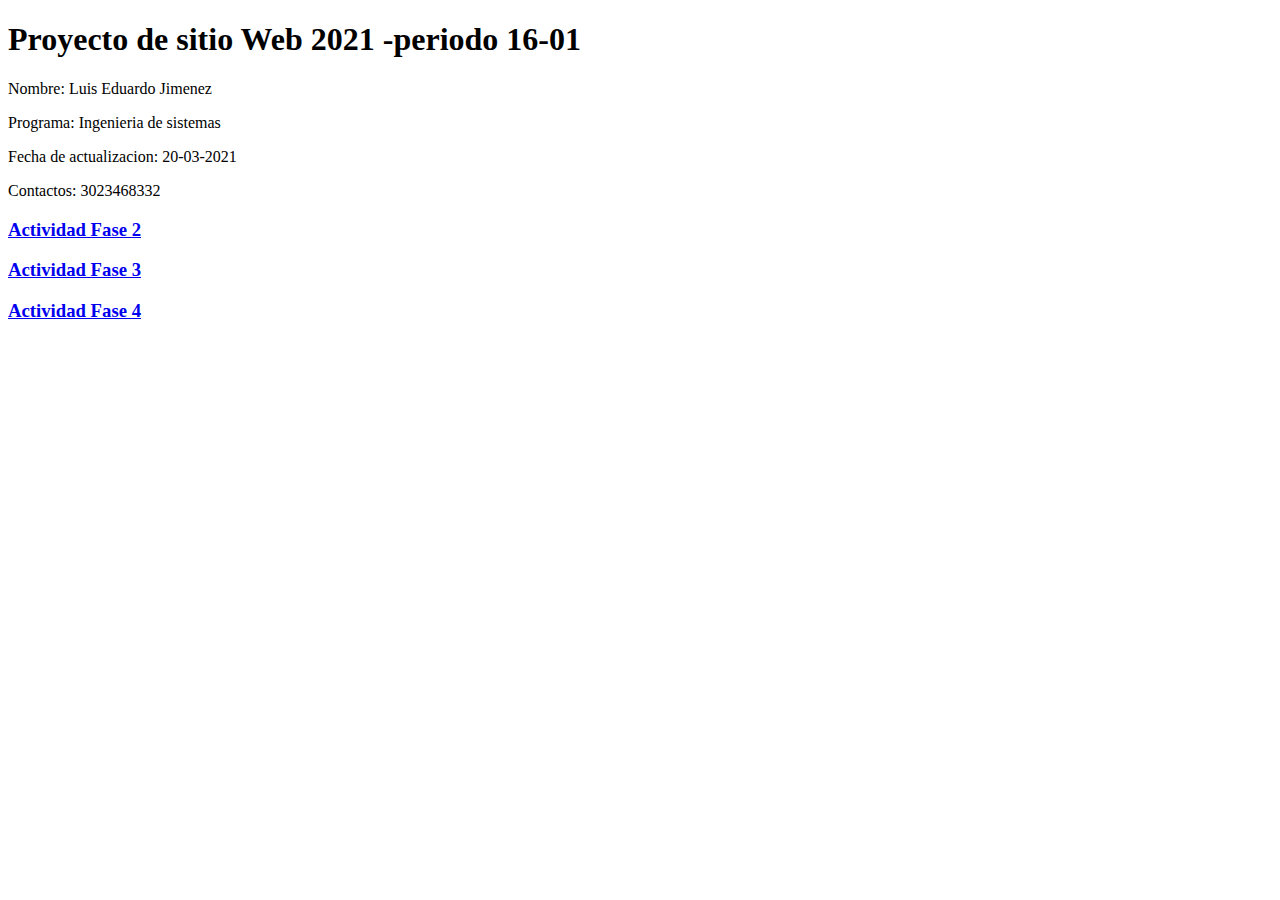
<file: index.html>
<!DOCTYPE html>
<html>
  <head>
    <meta charset="UTF-8" />
    <meta http-equiv="X-UA-Compatible" content="IE=edge" />
    <meta name="viewport" content="width=device-width, initial-scale=1.0" />
    <title>Fase 1</title>
  </head>

  <body>
    <h1>Proyecto de sitio Web 2021 -periodo 16-01</h1>
    <p>Nombre: Luis Eduardo Jimenez</p>
    <p>Programa: Ingenieria de sistemas</p>
    <p>Fecha de actualizacion: 20-03-2021</p>

    <p>Contactos: 3023468332</p>

    <h3><a href="Fase 2/design.html">Actividad Fase 2</a></h3>
    <h3><a href="Fase 3/index.html">Actividad Fase 3</a></h3>
    <h3><a href="Fase 4/index.html">Actividad Fase 4</a></h3>
  </body>
</html>
</file>
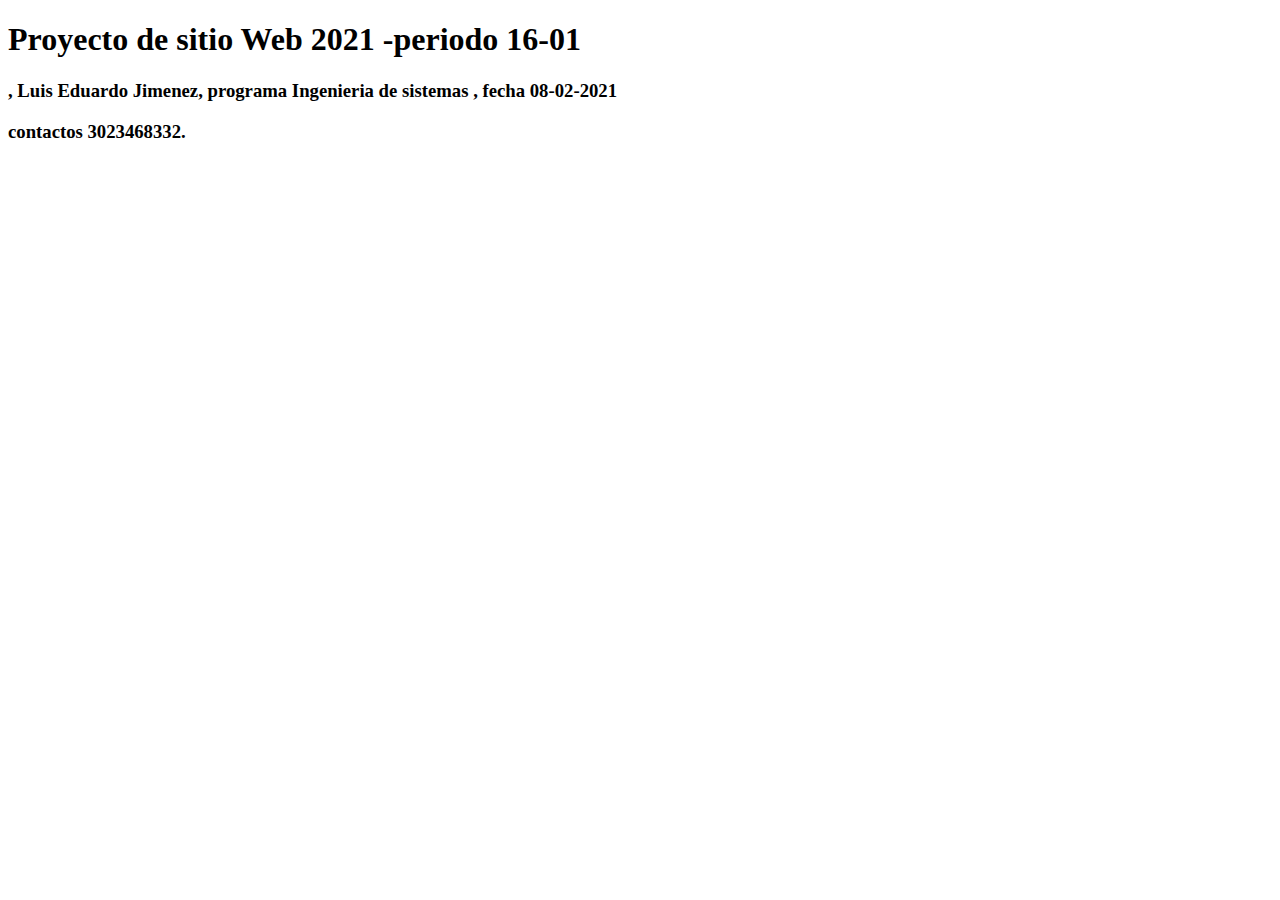
<file: Fase 1/index.html>
<!DOCTYPE html>
<html>

<head>
    <title>Desarrollo de la Fase 1 Planeacion</title>
</head>

<body>
    <h1>Proyecto de sitio Web 2021 -periodo 16-01</h1>
    <h3>, Luis Eduardo Jimenez, programa Ingenieria de sistemas , fecha 08-02-2021

        <p>contactos 3023468332.</p>
</body>

</html>
</file>
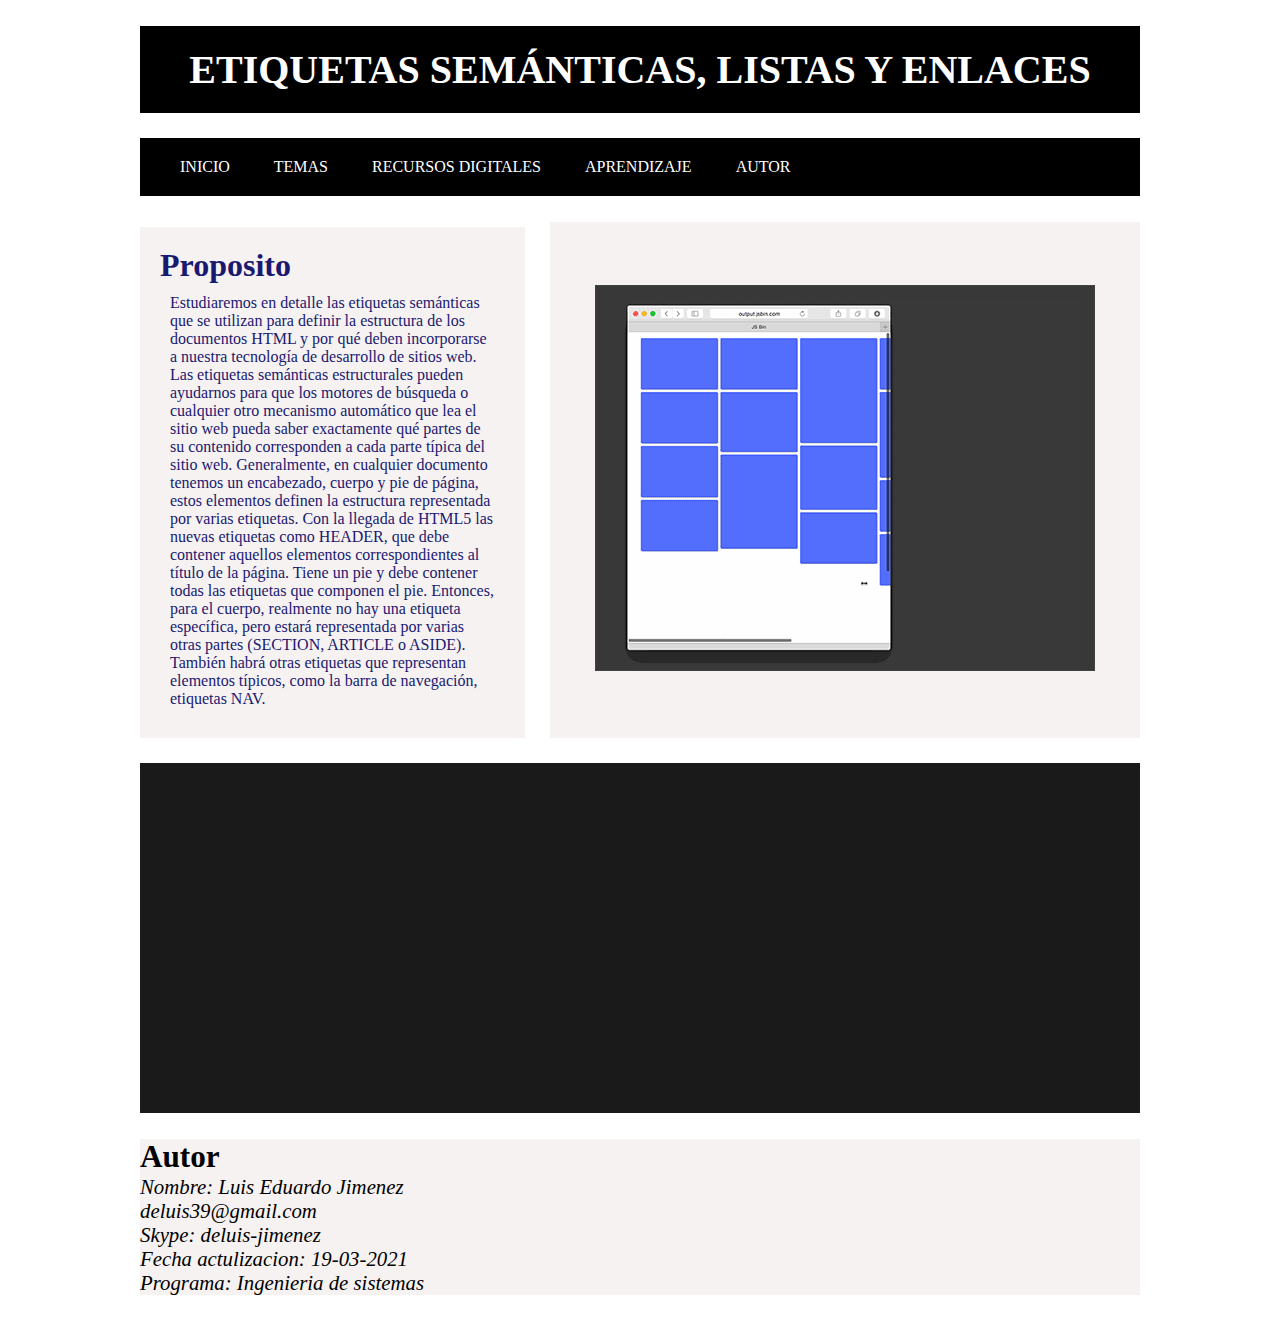
<file: Fase 3/index.html>
<!DOCTYPE html>
<html lang="en">

<head>
    <meta charset="UTF-8">
    <meta http-equiv="X-UA-Compatible" content="IE=edge">
    <meta name="viewport" content="width=device-width, initial-scale=1.0">
    <title>Inicio</title>
    <link rel="stylesheet" href="style.css">
</head>

<body>

    <div class="container">

        <header class="title">
            <h1>Etiquetas semánticas,
                Listas y enlaces</h1>

        </header>

        <nav class="menu">
            <ul>
                <li><a href="./index.html">Inicio</a></li>
                <li><a href="./temas.html">Temas</a></li>
                <li><a href="./recurso digitales.html">Recursos Digitales</a></li>
                <li><a href="#">Aprendizaje</a></li>
                <li><a href="./autor.html">Autor</a></li>
            </ul>
        </nav>


        <main class="content">
            <article class="article">

                <h1>Proposito</h1>


                <p>
                    Estudiaremos en detalle las etiquetas semánticas que se utilizan para definir la estructura de los
                    documentos HTML y por
                    qué deben incorporarse a nuestra tecnología de desarrollo de sitios web.
                    Las etiquetas semánticas estructurales pueden ayudarnos para que los motores de búsqueda o cualquier
                    otro mecanismo
                    automático que lea el sitio web pueda saber exactamente qué partes de su contenido corresponden a
                    cada parte típica del
                    sitio web. Generalmente, en cualquier documento tenemos un encabezado, cuerpo y pie de página, estos
                    elementos definen
                    la estructura representada por varias etiquetas.
                    Con la llegada de HTML5 las nuevas etiquetas como HEADER, que debe contener aquellos elementos
                    correspondientes al
                    título de la página. Tiene un pie y debe contener todas las etiquetas que componen el pie. Entonces,
                    para el cuerpo,
                    realmente no hay una etiqueta específica, pero estará representada por varias otras partes (SECTION,
                    ARTICLE o ASIDE).
                    También habrá otras etiquetas que representan elementos típicos, como la barra de navegación,
                    etiquetas NAV.
                </p>

        </main>

        <aside class="sidebar">
            <div><img src="git.gif">
            </div>

        </aside>

        <div class="related-post">
            <aside>
                <iframe
                    src="https://www.facebook.com/plugins/page.php?href=https%3A%2F%2Fwww.facebook.com%2FUniversidadUNAD%2F&tabs=timeline&width=400&height=560&small_header=false&adapt_container_width=true&hide_cover=false&show_facepile=false&appId=314534035620750"
                    width="400" height="300" style="border:none;overflow:hidden" scrolling="no" frameborder="0"
                    allowfullscreen="true"
                    allow="autoplay; clipboard-write; encrypted-media; picture-in-picture; web-share"></iframe>
            </aside>

        </div>


        <footer class="footer">
            <h2>Autor</h2>
            <address>Nombre: Luis Eduardo Jimenez <br />
                deluis39@gmail.com<br />Skype:
                deluis-jimenez <br />Fecha actulizacion: 19-03-2021 <br />
                Programa: Ingenieria de sistemas
            </address>



        </footer>

    </div>
</body>

</html>
</file>
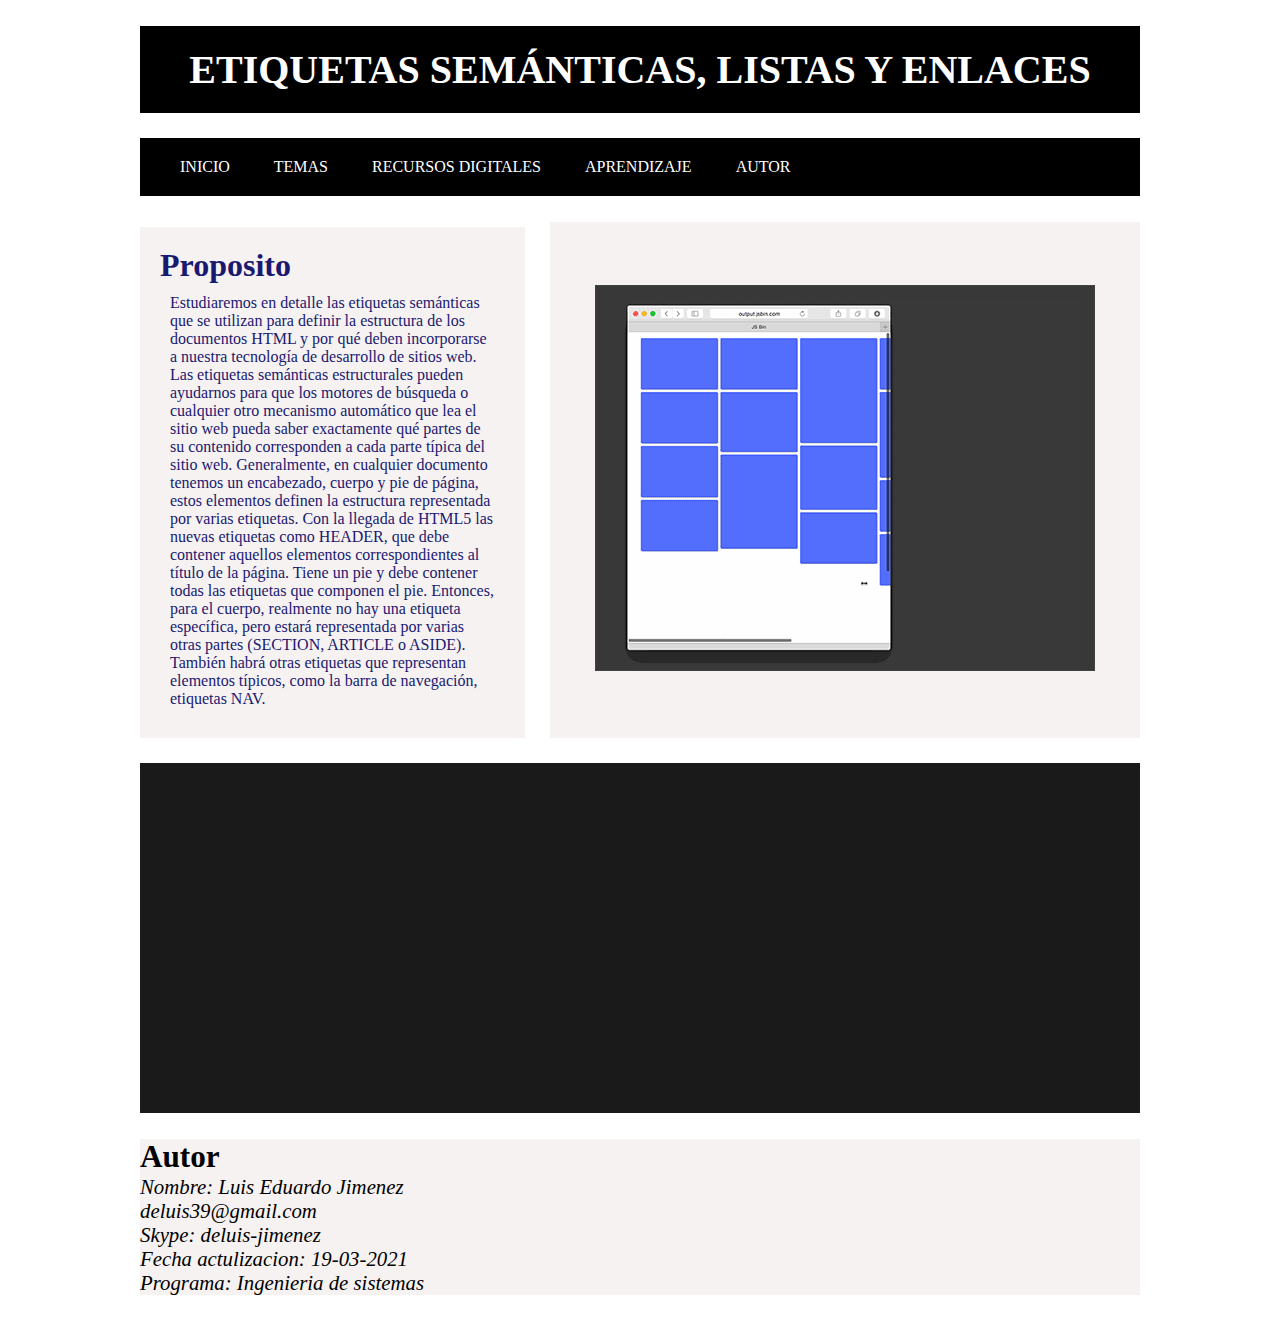
<file: Fase 4/index.html>
<!DOCTYPE html>
<html lang="en">
<head>
    <meta charset="UTF-8">
    <meta http-equiv="X-UA-Compatible" content="IE=edge">
    <meta name="viewport" content="width=device-width, initial-scale=1.0">
    <link rel="stylesheet" href="style.css">
    <title>Inicio</title>
</head>


<body>

    <div class="container">

        <header class="title">
            <h1>Etiquetas semánticas,
                Listas y enlaces</h1>

        </header>

        <nav class="menu">
            <ul>
                <li><a href="./index.html">Inicio</a></li>
                <li><a href="./temas.html">Temas</a></li>
                <li><a href="./recurso digitales.html">Recursos Digitales</a></li>
                <li><a href="./consider 1.html">Aprendizaje</a></li>
                <li><a href="./autor.html">Autor</a></li>
            </ul>
        </nav>


        <main class="content">
            <article class="article">

                <h1>Proposito</h1>


                <p>
                    Estudiaremos en detalle las etiquetas semánticas que se utilizan para definir la estructura de los
                    documentos HTML y por
                    qué deben incorporarse a nuestra tecnología de desarrollo de sitios web.
                    Las etiquetas semánticas estructurales pueden ayudarnos para que los motores de búsqueda o cualquier
                    otro mecanismo
                    automático que lea el sitio web pueda saber exactamente qué partes de su contenido corresponden a
                    cada parte típica del
                    sitio web. Generalmente, en cualquier documento tenemos un encabezado, cuerpo y pie de página, estos
                    elementos definen
                    la estructura representada por varias etiquetas.
                    Con la llegada de HTML5 las nuevas etiquetas como HEADER, que debe contener aquellos elementos
                    correspondientes al
                    título de la página. Tiene un pie y debe contener todas las etiquetas que componen el pie. Entonces,
                    para el cuerpo,
                    realmente no hay una etiqueta específica, pero estará representada por varias otras partes (SECTION,
                    ARTICLE o ASIDE).
                    También habrá otras etiquetas que representan elementos típicos, como la barra de navegación,
                    etiquetas NAV.
                </p>

        </main>

        <aside class="sidebar">
            <div><img src="git.gif">
            </div>

        </aside>

        <div class="related-post">
            <aside>
                <iframe
                    src="https://www.facebook.com/plugins/page.php?href=https%3A%2F%2Fwww.facebook.com%2FUniversidadUNAD%2F&tabs=timeline&width=400&height=560&small_header=false&adapt_container_width=true&hide_cover=false&show_facepile=false&appId=314534035620750"
                    width="400" height="300" style="border:none;overflow:hidden" scrolling="no" frameborder="0"
                    allowfullscreen="true"
                    allow="autoplay; clipboard-write; encrypted-media; picture-in-picture; web-share"></iframe>
            </aside>

        </div>


        <footer class="footer">
            <h2>Autor</h2>
            <address>Nombre: Luis Eduardo Jimenez <br />
                deluis39@gmail.com<br />Skype:
                deluis-jimenez <br />Fecha actulizacion: 19-03-2021 <br />
                Programa: Ingenieria de sistemas
            </address>



        </footer>

    </div>
</body>

</html>
</file>
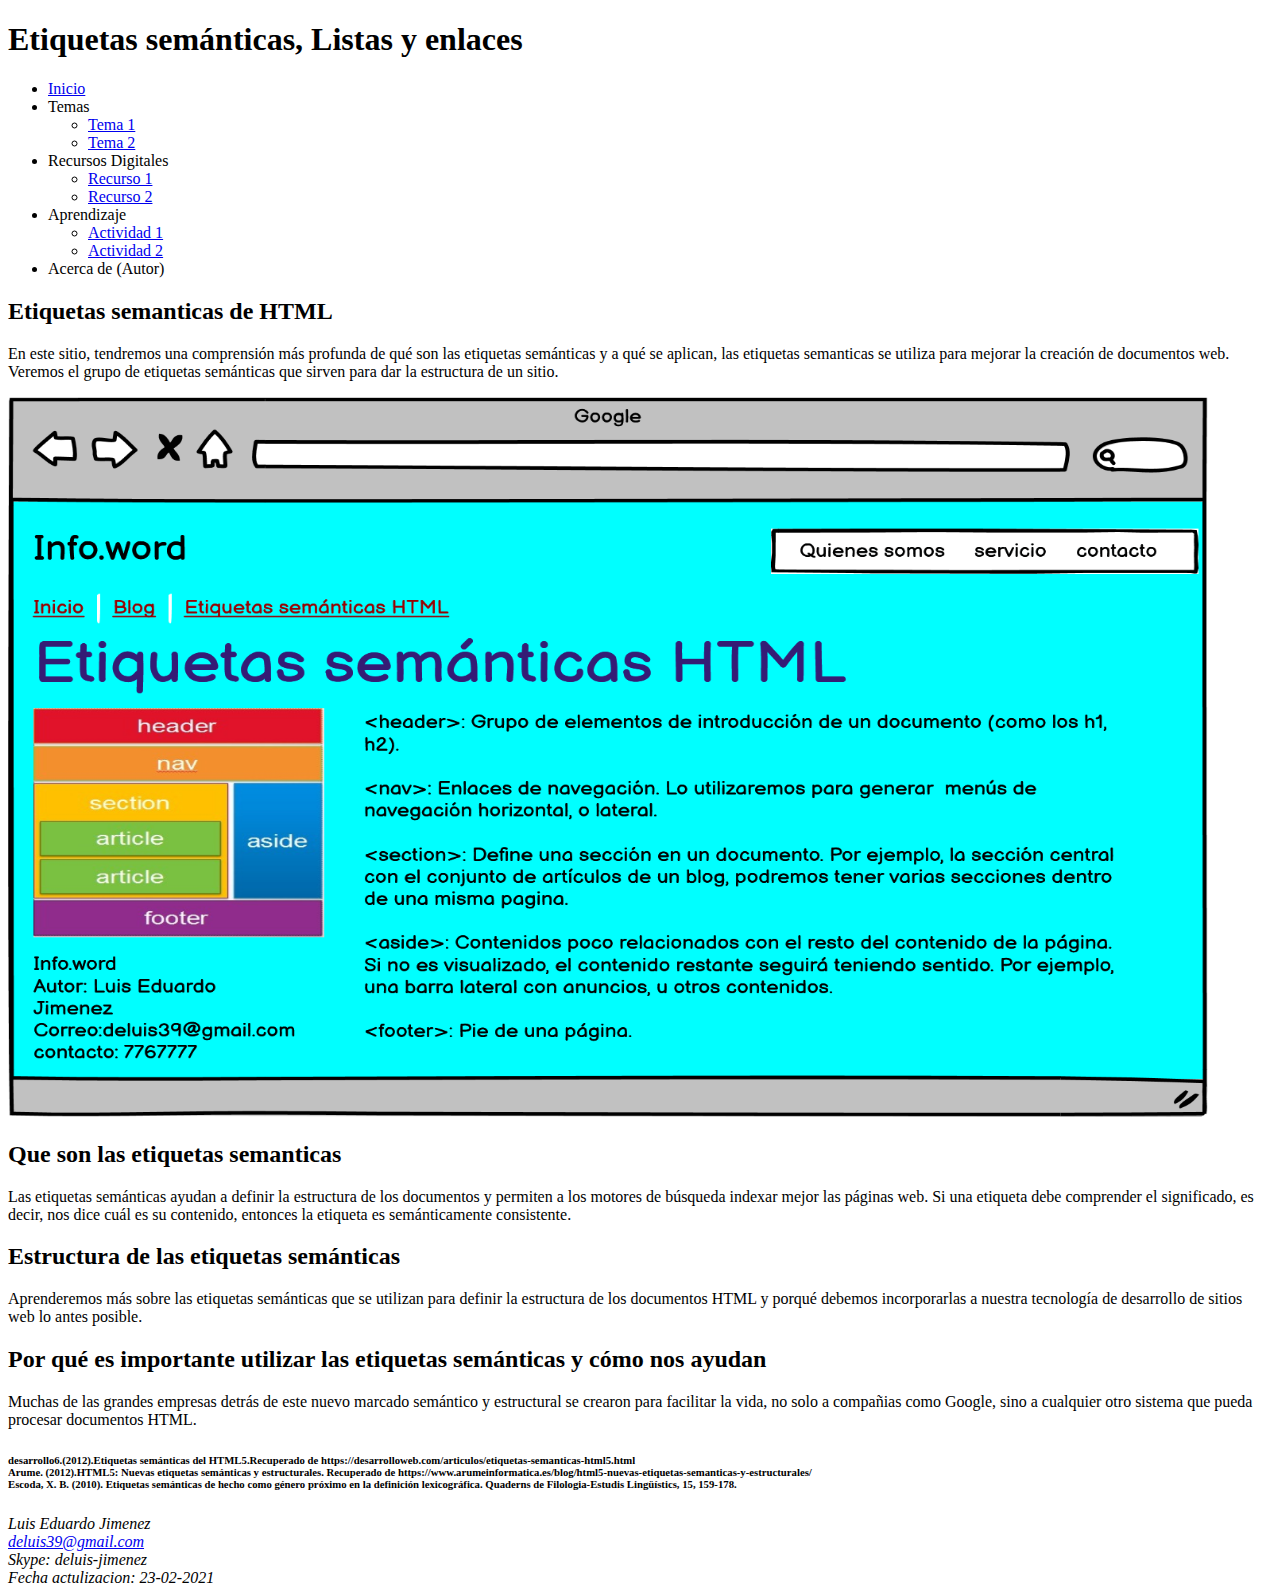
<file: Fase 2/design.html>
<!DOCTYPE html>
<html lang="en">

<head>
    <meta charset="UTF-8">
    <meta http-equiv="X-UA-Compatible" content="IE=edge">
    <meta name="viewport" content="width=device-width, initial-scale=1.0">
    <title>Etiquetas semanticas
    </title>
</head>

<body>
    <header>
        <h1>Etiquetas semánticas, Listas y
            enlaces</h1>
    </header>
    <nav>
        <ul>
            <li>
                <a href="#">Inicio</a>
            </li>
            <li>Temas
            </li>
            <ul>
                <li><a href="#">Tema 1</a></li>
                <li><a href="#">Tema 2
                    </a></li>
            </ul>

            <li>Recursos Digitales </li>
            <ul>
                <li> <a href="#">Recurso 1</a></li>
                <li><a href="#">Recurso 2</a></li>
            </ul>

            <li>Aprendizaje </li>
            <ul>
                <li><a href="#">Actividad 1</a></li>
                <li><a href="#">Actividad 2</a></li>
            </ul>
            <li>Acerca de (Autor)</li>
        </ul>
    </nav>

    <section>
        <h2>Etiquetas semanticas de HTML </h2>
        <p>En este sitio, tendremos una comprensión más profunda de qué son las etiquetas semánticas y a qué se aplican,
            las etiquetas semanticas se utiliza
            para mejorar la creación de documentos web. Veremos el grupo de etiquetas semánticas que sirven para
            dar la estructura de un sitio.</p>

    </section>
    <article>

        <img src="mockaq.png" height="720" width="1200">
        <h2>Que son las etiquetas semanticas</h2>
        <p>Las etiquetas semánticas ayudan a definir la estructura de los documentos y permiten a los motores de
            búsqueda indexar
            mejor las páginas web. Si una etiqueta debe comprender el significado, es decir, nos dice cuál es su
            contenido, entonces
            la etiqueta es semánticamente consistente.</p>

        <h2> Estructura de las etiquetas semánticas</h2>
        <p>
            Aprenderemos más sobre las etiquetas semánticas que se utilizan para definir la estructura de los
            documentos HTML y porqué debemos incorporarlas a nuestra tecnología de desarrollo de sitios web lo antes
            posible.
        </p>

        <h2>Por qué es importante utilizar las etiquetas semánticas y cómo nos ayudan</h2>
        <p>
            Muchas de las grandes empresas detrás de este nuevo marcado semántico y estructural se crearon para
            facilitar la vida,
            no solo a compañias como Google, sino a cualquier otro sistema que pueda procesar documentos HTML.
        </p>
        <h6>desarrollo6.(2012).Etiquetas semánticas del HTML5.Recuperado de
            https://desarrolloweb.com/articulos/etiquetas-semanticas-html5.html <br>
            Arume. (2012).HTML5: Nuevas etiquetas semánticas y estructurales. Recuperado de
            https://www.arumeinformatica.es/blog/html5-nuevas-etiquetas-semanticas-y-estructurales/ <br>
            Escoda, X. B. (2010). Etiquetas semánticas de hecho como género próximo en la definición lexicográfica.
            Quaderns de
            Filologia-Estudis Lingüístics, 15, 159-178. <br>
        </h6>
    </article>
    <footer>
        <address>
            Luis Eduardo Jimenez <br />
            <a href="deluis39@gmail.com">deluis39@gmail.com</a> <br />
            Skype: deluis-jimenez <br />
            Fecha actulizacion: 23-02-2021 <br />

        </address>
    </footer>
</body>

</html>
</file>
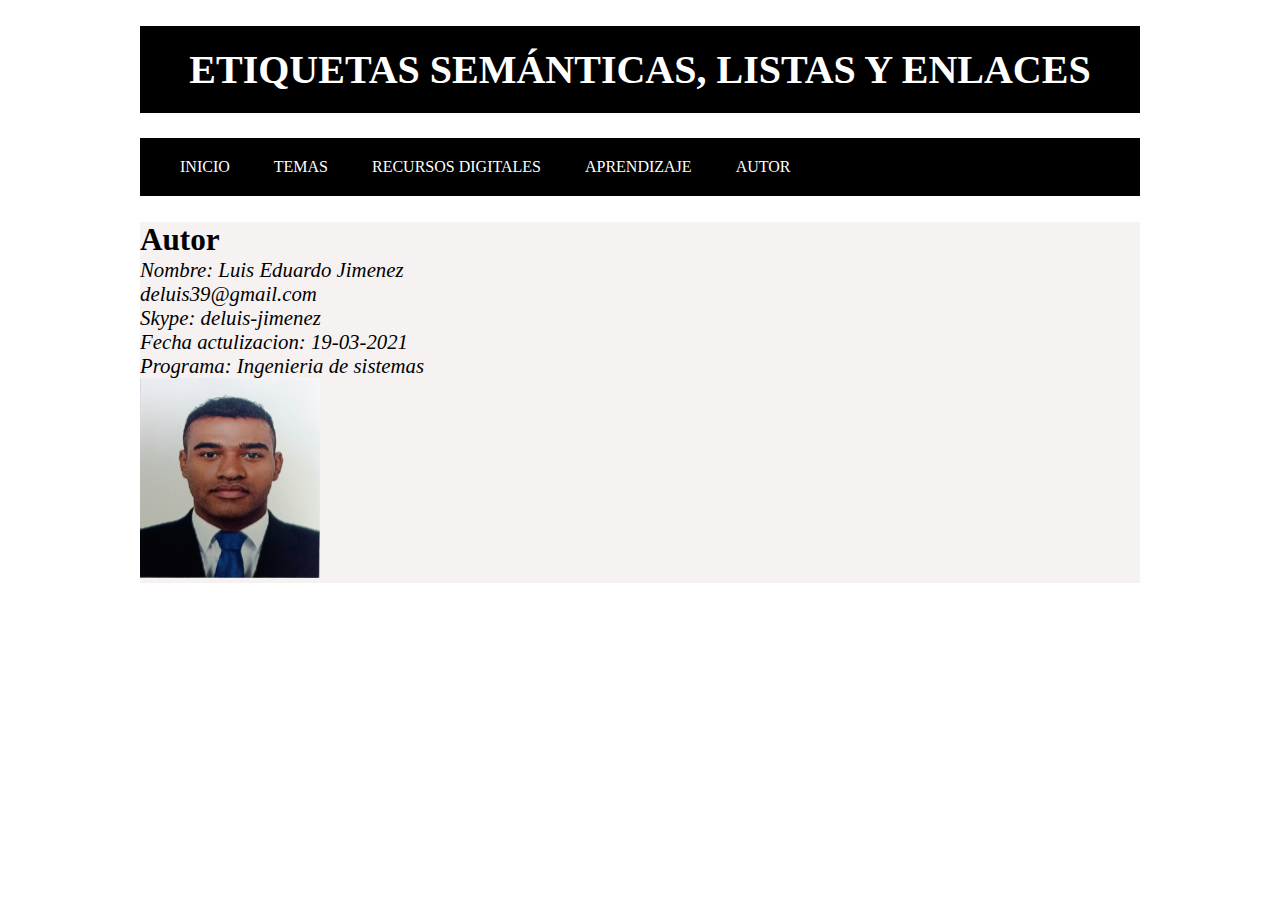
<file: Fase 3/autor.html>
<!DOCTYPE html>
<html lang="en">

<head>
    <meta charset="UTF-8">
    <meta http-equiv="X-UA-Compatible" content="IE=edge">
    <meta name="viewport" content="width=device-width, initial-scale=1.0">
    <title>Autor</title>
    <link rel="stylesheet" href="style.css">
</head>

<body>

    <div class="container">

        <header class="title">
            <h1>Etiquetas semánticas,
                Listas y enlaces</h1>

        </header>

        <nav class="menu">
            <ul>
                <li><a href="./index.html">Inicio</a></li>
                <li><a href="./temas.html">Temas</a></li>
                <li><a href="./recurso digitales.html">Recursos Digitales</a></li>
                <li><a href="#">Aprendizaje</a></li>
                <li><a href="./autor.html">Autor</a></li>
            </ul>
        </nav>


        <footer class="footer">
            <h2>Autor</h2>
            <address>Nombre: Luis Eduardo Jimenez <br />
                deluis39@gmail.com<br />Skype:
                deluis-jimenez <br />Fecha actulizacion: 19-03-2021 <br />
                Programa: Ingenieria de sistemas
            </address>
            <p><img src="./foto traje 2.jpg" height="200" width="180"></p>

        </footer>

    </div>
</body>

</html>
</file>
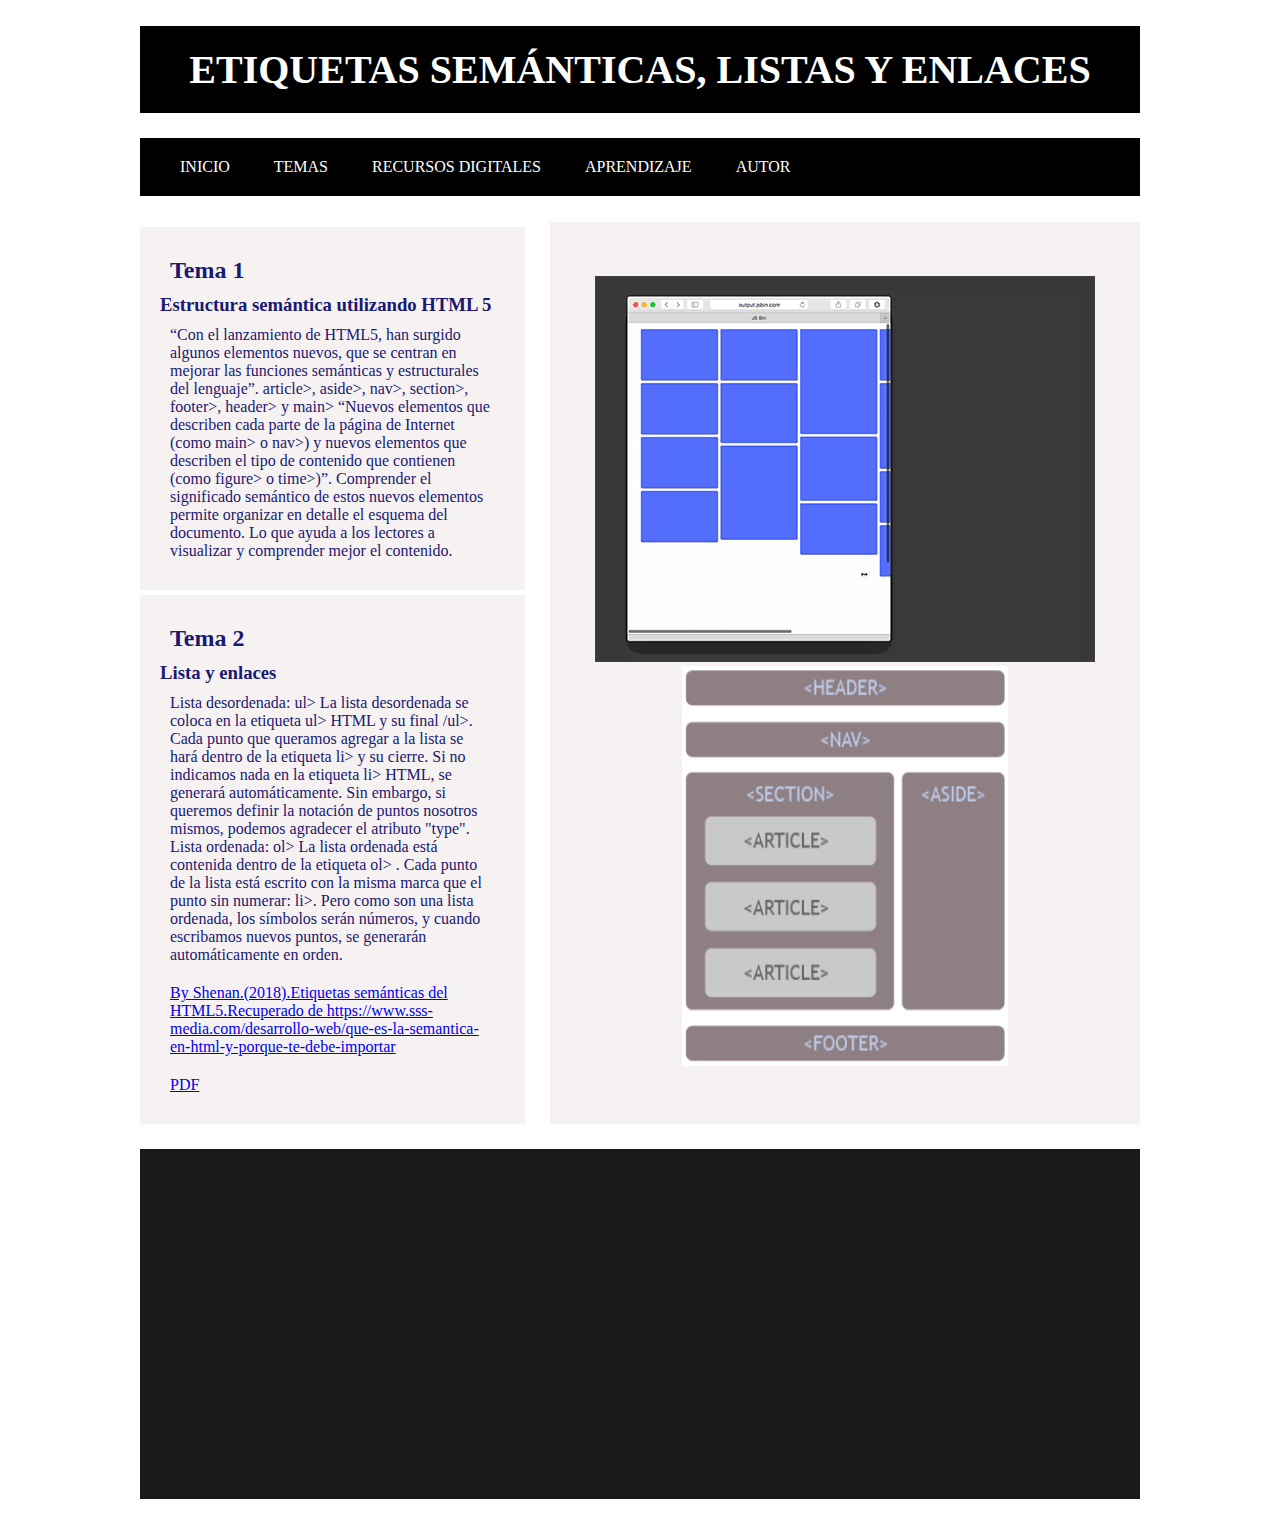
<file: Fase 3/temas.html>
<!DOCTYPE html>
<html lang="en">

<head>
    <meta charset="UTF-8">
    <meta http-equiv="X-UA-Compatible" content="IE=edge">
    <meta name="viewport" content="width=device-width, initial-scale=1.0">
    <title>Temas</title>
    <link rel="stylesheet" href="style.css">
</head>

<body>

    <div class="container">

        <header class="title">
            <h1>Etiquetas semánticas,
                Listas y enlaces</h1>

        </header>

        <nav class="menu">
            <ul>
                <li><a href="./index.html">Inicio</a></li>
                <li><a href="./temas.html">Temas</a></li>
                <li><a href="./recurso digitales.html">Recursos Digitales</a></li>
                <li><a href="#">Aprendizaje</a></li>
                <li><a href="./autor.html">Autor</a></li>
            </ul>
        </nav>


        <main class="content">
            <article class="article">

                <h2>Tema 1</h2>
                <h3>Estructura semántica utilizando HTML 5</h3>

                <p>
                    “Con el lanzamiento de HTML5, han surgido algunos elementos nuevos, que se centran en mejorar las
                    funciones semánticas y
                    estructurales del lenguaje”.

                    article>, aside>, nav>, section>, footer>, header> y main>

                    “Nuevos elementos que describen cada parte de la página de Internet (como
                    main> o nav>) y
                    nuevos elementos que describen el tipo de contenido que contienen (como figure> o
                    time>)”.

                    Comprender el significado semántico de estos nuevos elementos permite
                    organizar en detalle el esquema del documento. Lo que ayuda a los lectores a
                    visualizar y comprender mejor el contenido.
                </p>



            </article>
            <article class="article">
                <h2>Tema 2</h2>
                <h3>Lista y enlaces</h3>
                <p>
                    Lista desordenada: ul>
                    La lista desordenada se coloca en la etiqueta ul> HTML y su final /ul>. Cada punto que queramos
                    agregar a la lista
                    se hará dentro de la etiqueta li> y su cierre.

                    Si no indicamos nada en la etiqueta
                    li> HTML, se generará automáticamente. Sin embargo, si queremos definir la notación de puntos
                    nosotros mismos,
                    podemos agradecer el atributo "type".
                    Lista ordenada: ol>
                    La lista ordenada está contenida dentro de la etiqueta ol>
                    </ ol>. Cada punto de la lista está escrito con la misma marca que el punto sin numerar: li>. Pero
                    como
                    son una lista ordenada, los símbolos serán números, y cuando escribamos nuevos puntos, se
                    generarán
                    automáticamente en orden.

                </p>
                <p><a
                        href="https://www.sss-media.com/desarrollo-web/que-es-la-semantica-en-html-y-porque-te-debe-importar/">By
                        Shenan.(2018).Etiquetas
                        semánticas del HTML5.Recuperado de
                        https://www.sss-media.com/desarrollo-web/que-es-la-semantica-en-html-y-porque-te-debe-importar</a>
                </p>
                <P><a href="./tema.pdf">PDF
                    </a></P>
            </article>
        </main>

        <aside class="sidebar">
            <div><img src="git.gif">
            </div>
            <div><img src="./img1.PNG" height="400" width="600">

            </div>
        </aside>



        <div class="related-post">
            <aside>
                <iframe
                    src="https://www.facebook.com/plugins/page.php?href=https%3A%2F%2Fwww.facebook.com%2FUniversidadUNAD%2F&tabs=timeline&width=400&height=560&small_header=false&adapt_container_width=true&hide_cover=false&show_facepile=false&appId=314534035620750"
                    width="400" height="300" style="border:none;overflow:hidden" scrolling="no" frameborder="0"
                    allowfullscreen="true"
                    allow="autoplay; clipboard-write; encrypted-media; picture-in-picture; web-share"></iframe>
            </aside>

        </div>




    </div>
</body>

</html>
</file>
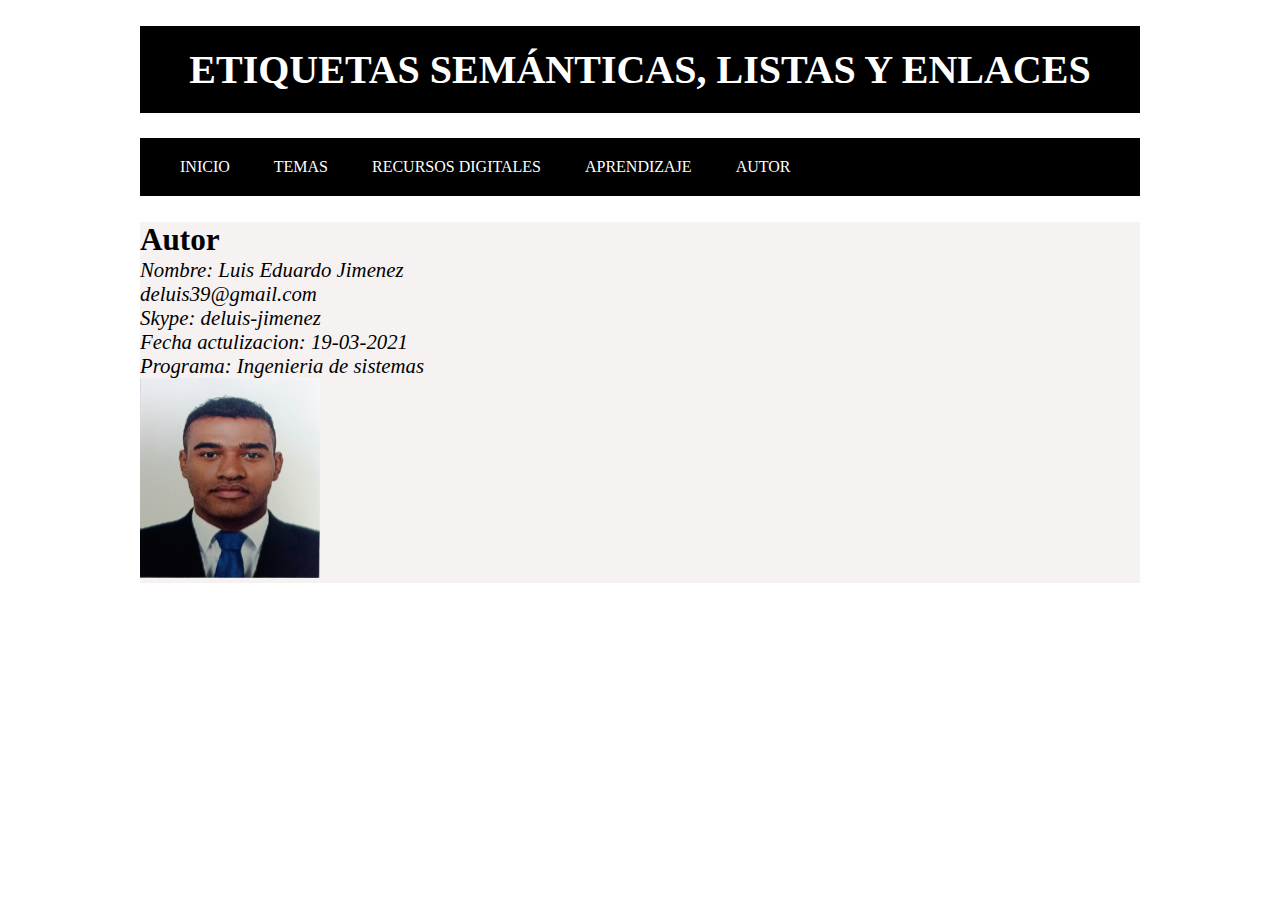
<file: Fase 4/autor.html>
<!DOCTYPE html>
<html lang="en">
  <head>
    <meta charset="UTF-8" />
    <meta http-equiv="X-UA-Compatible" content="IE=edge" />
    <meta name="viewport" content="width=device-width, initial-scale=1.0" />
    <title>Autor</title>
    <link rel="stylesheet" href="style.css" />
  </head>

  <body>
    <div class="container">
      <header class="title">
        <h1>Etiquetas semánticas, Listas y enlaces</h1>
      </header>

      <nav class="menu">
        <ul>
          <li><a href="./index.html">Inicio</a></li>
          <li><a href="./temas.html">Temas</a></li>
          <li><a href="./recurso digitales.html">Recursos Digitales</a></li>
          <li><a href="./consider 1.html">Aprendizaje</a></li>
          <li><a href="./autor.html">Autor</a></li>
        </ul>
      </nav>

      <footer class="footer">
        <h2>Autor</h2>
        <address>
          Nombre: Luis Eduardo Jimenez <br />
          deluis39@gmail.com<br />Skype: deluis-jimenez <br />Fecha
          actulizacion: 19-03-2021 <br />
          Programa: Ingenieria de sistemas
        </address>
        <p><img src="./foto traje 2.jpg" height="200" width="180" /></p>
      </footer>
    </div>
  </body>
</html>
</file>
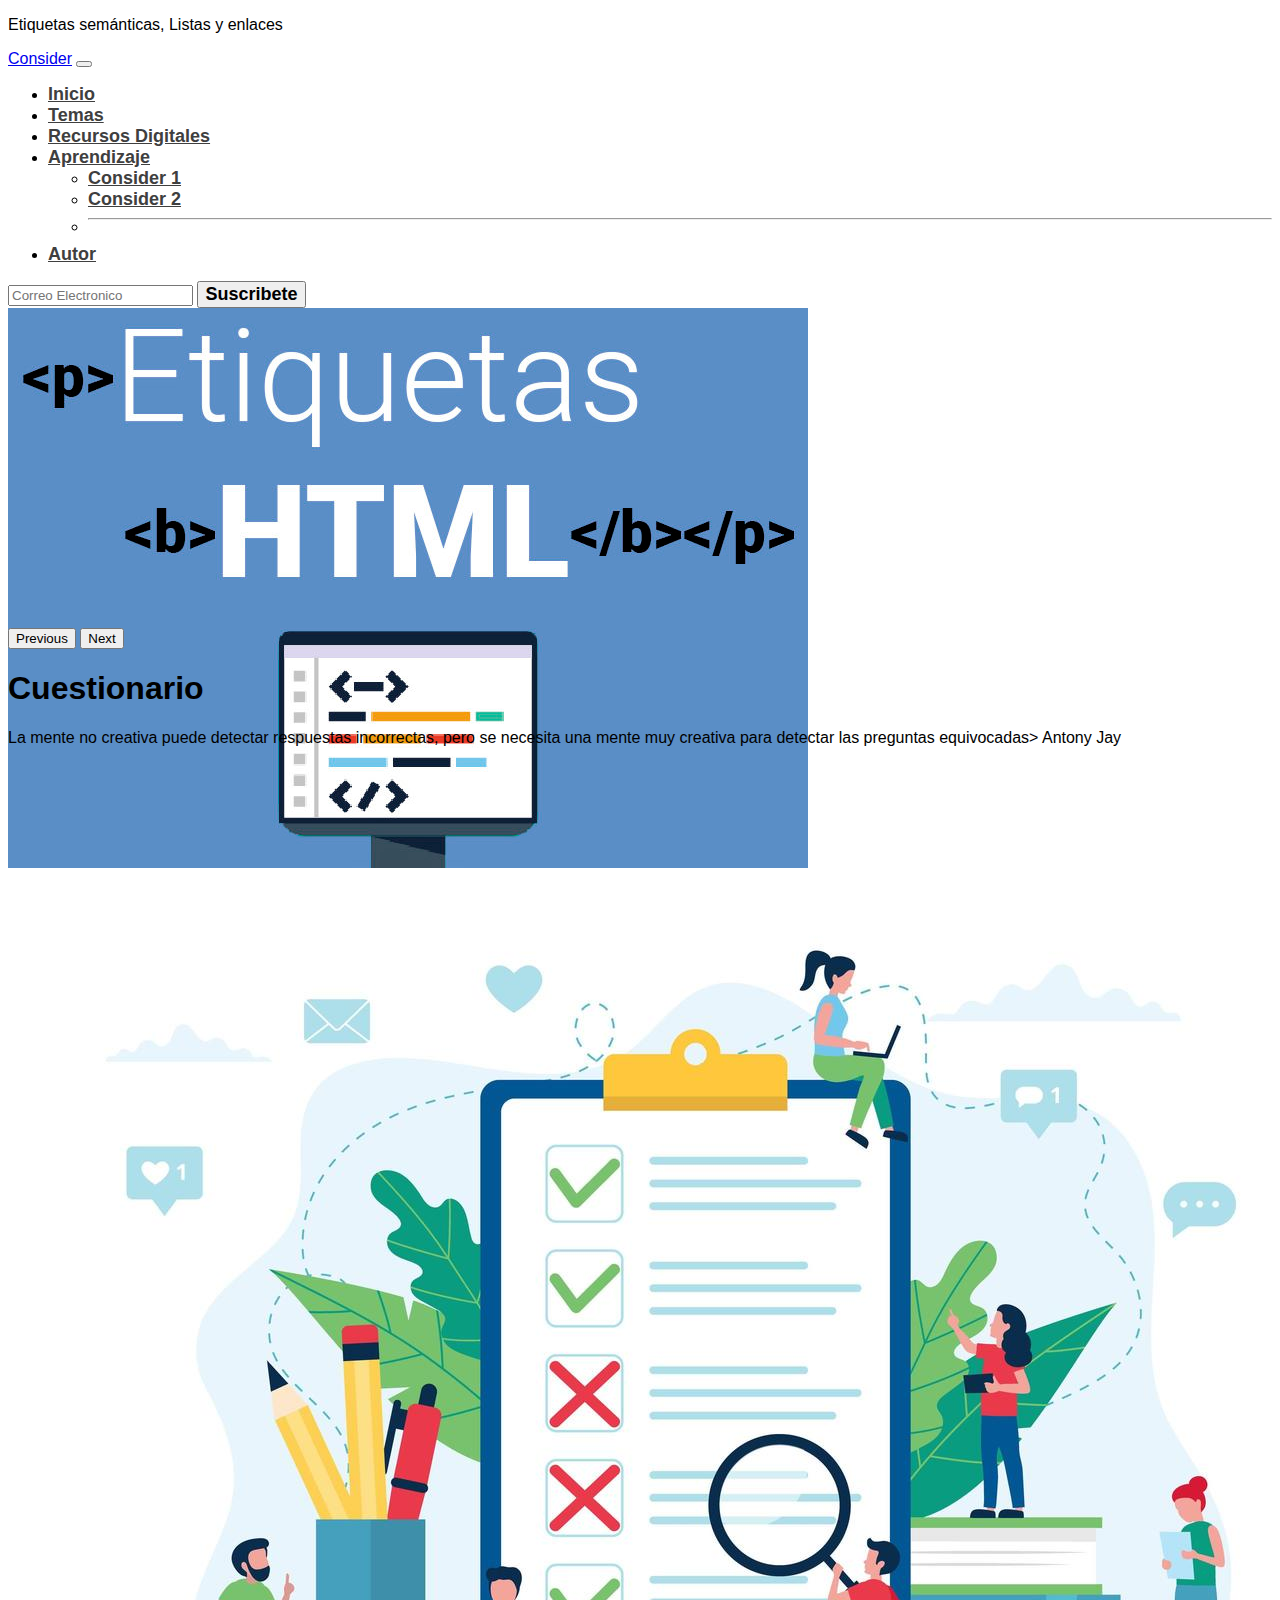
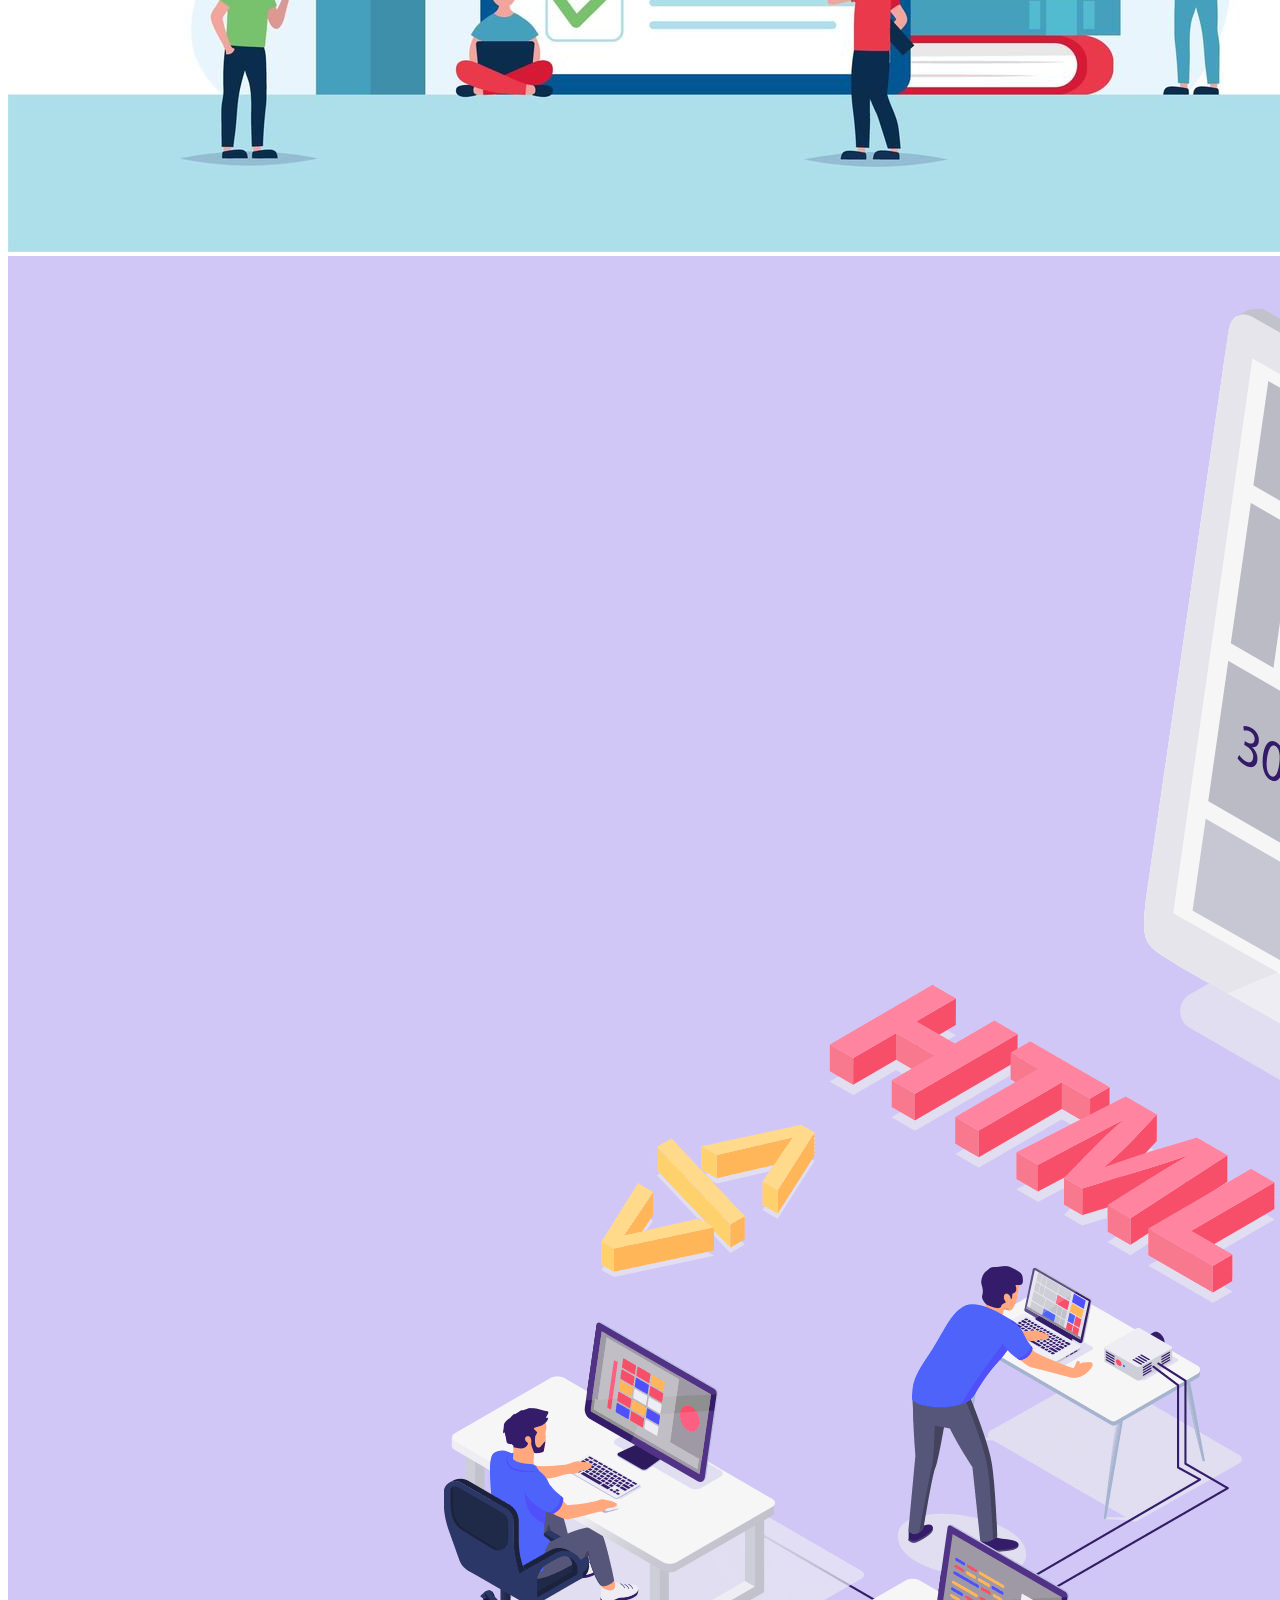
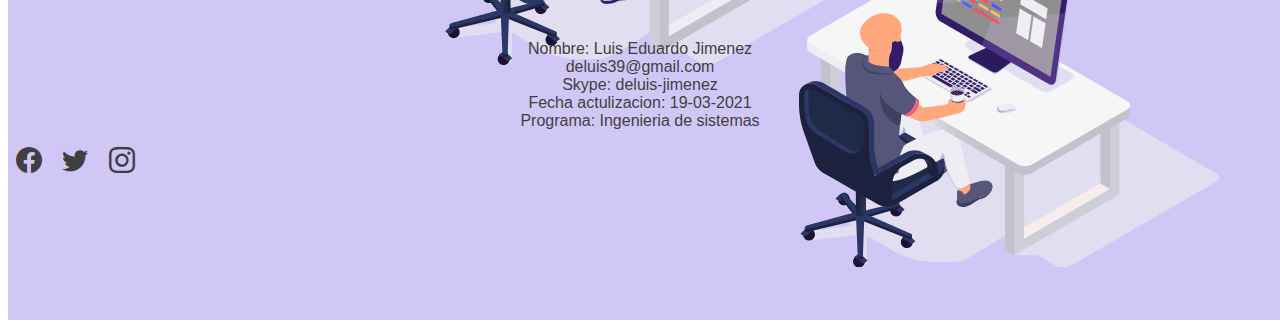
<file: Fase 4/consider 1.html>
<!DOCTYPE html>
<html lang="en">

<head>
    <!-- Required meta tags -->
    <meta charset="utf-8" />
    <meta name="viewport" content="width=device-width, initial-scale=1" />

    <!-- Bootstrap CSS -->
    <link href="https://cdn.jsdelivr.net/npm/bootstrap@5.0.0-beta3/dist/css/bootstrap.min.css" rel="stylesheet"
        integrity="sha384-eOJMYsd53ii+scO/bJGFsiCZc+5NDVN2yr8+0RDqr0Ql0h+rP48ckxlpbzKgwra6" crossorigin="anonymous" />
        <link rel="stylesheet" href="https://cdn.jsdelivr.net/npm/bootstrap-icons@1.4.1/font/bootstrap-icons.css">
    <link rel="stylesheet" href="main.css" />

    <title>Consider 1</title>
</head>

<body>
    
    <!-- Option 1: Bootstrap Bundle with Popper -->
    <script src="https://cdn.jsdelivr.net/npm/bootstrap@5.0.0-beta3/dist/js/bootstrap.bundle.min.js"
        integrity="sha384-JEW9xMcG8R+pH31jmWH6WWP0WintQrMb4s7ZOdauHnUtxwoG2vI5DkLtS3qm9Ekf"
        crossorigin="anonymous"></script>

    <!--=================================================================================-->
    <!--Encabezado-->
    <!--=================================================================================-->
    <header class="container-fluid bg-dark d-flex justify-content-center">
        <p class="text-light mb-o p-2 fs-3">Etiquetas semánticas,
            Listas y enlaces</< /p>
    </header>

    <!--=================================================================================-->
    <!--NAV-->
    <!--=================================================================================-->

    <nav class="navbar navbar-expand-lg navbar-light bg-light p-1" id="menu">
        <div class="container-fluid">
            <a class="navbar-brand" href="#">
                <span class="text-primary fs-5 fw-bold">Consider</span></a>
            <button class="navbar-toggler" type="button" data-bs-toggle="collapse"
                data-bs-target="#navbarSupportedContent" aria-controls="navbarSupportedContent" aria-expanded="false"
                aria-label="Toggle navigation">
                <span class="navbar-toggler-icon"></span>
            </button>
            <div class="collapse navbar-collapse" id="navbarSupportedContent">
                <ul class="navbar-nav me-auto mb-2 mb-lg-0">
                    <li class="nav-item">
                        <a class="nav-link active" aria-current="page" href="./index.html">Inicio</a>
                    </li>

                    <li class="nav-item">
                        <a class="nav-link" href="./temas.html">Temas</a>
                    </li>

                    <li class="nav-item">
                        <a class="nav-link" href="./recurso digitales.html">Recursos Digitales</a>
                    </li>

                    <li class="nav-item dropdown">
                        <a class="nav-link dropdown-toggle" href="./consider 1.html" id="navbarDropdown" role="button"
                            data-bs-toggle="dropdown" aria-expanded="false">
                            Aprendizaje
                        </a>
                        <ul class="dropdown-menu" aria-labelledby="navbarDropdown">
                            <li><a class="dropdown-item" href="#">Consider 1</a></li>
                            <li><a class="dropdown-item" href="#">Consider 2</a></li>
                            <li>
                                <hr class="dropdown-divider">
                            </li>

                        </ul>
                    </li>
                    <li class="nav-item">
                        <a class="nav-link" href="./autor.html">Autor</a>
                    </li>
                    
                </ul>
                <form class="d-flex">
                    <input class="form-control me-2" type="email" placeholder="Correo Electronico" aria-label="email">
                    <button class="btn btn-primary btn-primary-outline-success" type="button">Suscribete</button>
                </form>
            </div>
        </div>
    </nav>

    <!--=================================================================================-->
    <!--SLIDER-->
    <!--=================================================================================-->
    <div id="carouselExampleControls" class="carousel slide" data-bs-ride="carousel">
        <div class="carousel-inner">

            <div class="carousel-item active" data-bs-interval="3000">
                <img src="./imagen 3....jpg" class="d-block w-100" alt="slide 1">
            </div>

            <div class="carousel-item" data-bs-interval="3000">
                <img src="./imagen 1.jpg" class="d-block w-100" alt="slide 2">
            </div>

            <div class="carousel-item" data-bs-interval="3000">
                <img src="./imagen 2.png" class="d-block w-100" alt="slide 3">
            </div>

        </div>
        <button class="carousel-control-prev" type="button" data-bs-target="#carouselExampleControls"
            data-bs-slide="prev">
            <span class="carousel-control-prev-icon" aria-hidden="true"></span>
            <span class="visually-hidden">Previous</span>
        </button>
        <button class="carousel-control-next" type="button" data-bs-target="#carouselExampleControls"
            data-bs-slide="next">
            <span class="carousel-control-next-icon" aria-hidden="true"></span>
            <span class="visually-hidden">Next</span>
        </button>
    </div>

    <!--=================================================================================-->
    <!--INTRO-->
    <!--=================================================================================-->

    <section class="w-50 mx-auto text-center pt-5" id="intro">
        <h1 class="p-3 fs-2 border-top border-3">Cuestionario</h1>
        <p>La mente no creativa puede detectar respuestas incorrectas, pero se necesita una mente muy creativa para
            detectar las preguntas equivocadas> <span class="text-primary">Antony Jay</span></p>
    </section>

    <section class="container-fluid">
        <div class="row my-5  mx-auto servicio-fila ">
            <div class="col-lg-6 col-md-12 col-sm-12 d-flex justify-content-start my-4 pt-5 w-60">
                <iframe
                    src="https://docs.google.com/forms/d/e/1FAIpQLSfUNZWfy678MBSRrdjV5t0aPDVAR-ar0IE73OfQqdFH9w50_w/viewform?embedded=true"
                    width="640" height="1653" frameborder="0" marginheight="0" marginwidth="0">Cargando…</iframe>
            </div>
            <div class="col-lg-6 col-md-12 col-sm-12 d-flex justify-content-center my- 4 pt-5 w-60 ">
                <iframe
                    src="https://www.facebook.com/plugins/page.php?href=https%3A%2F%2Fwww.facebook.com%2FUniversidadUNAD%2F&tabs=timeline&width=400&height=560&small_header=false&adapt_container_width=true&hide_cover=false&show_facepile=false&appId=314534035620750"
                    width="400" height="800" style="border:none;overflow:hidden" scrolling="no" frameborder="0"
                    allowfullscreen="true"
                    allow="autoplay; clipboard-write; encrypted-media; picture-in-picture; web-share"></iframe>
            </div>

        </div>
    </section>

    <!--=================================================================================-->
    <!--footer-->
    <!--=================================================================================-->
    <footer class="w-100 d-flex align-items justify-content-center">

        <p class="fs-5 px-3 pt-3 "> Nombre: Luis Eduardo Jimenez <br />
            deluis39@gmail.com<br />Skype:
            deluis-jimenez <br />Fecha actulizacion: 19-03-2021 <br />
            Programa: Ingenieria de sistemas</p>

        <div id="iconos">
            <a href="#"><i class="bi bi-facebook"></i></a>
            <a href="#"><i class="bi bi-twitter"></i></a>
            <a href=""><i class="bi bi-instagram"></i></a>

        </div>


    </footer>
    <!-- Optional JavaScript; choose one of the two! -->

</body>

</html>
</file>
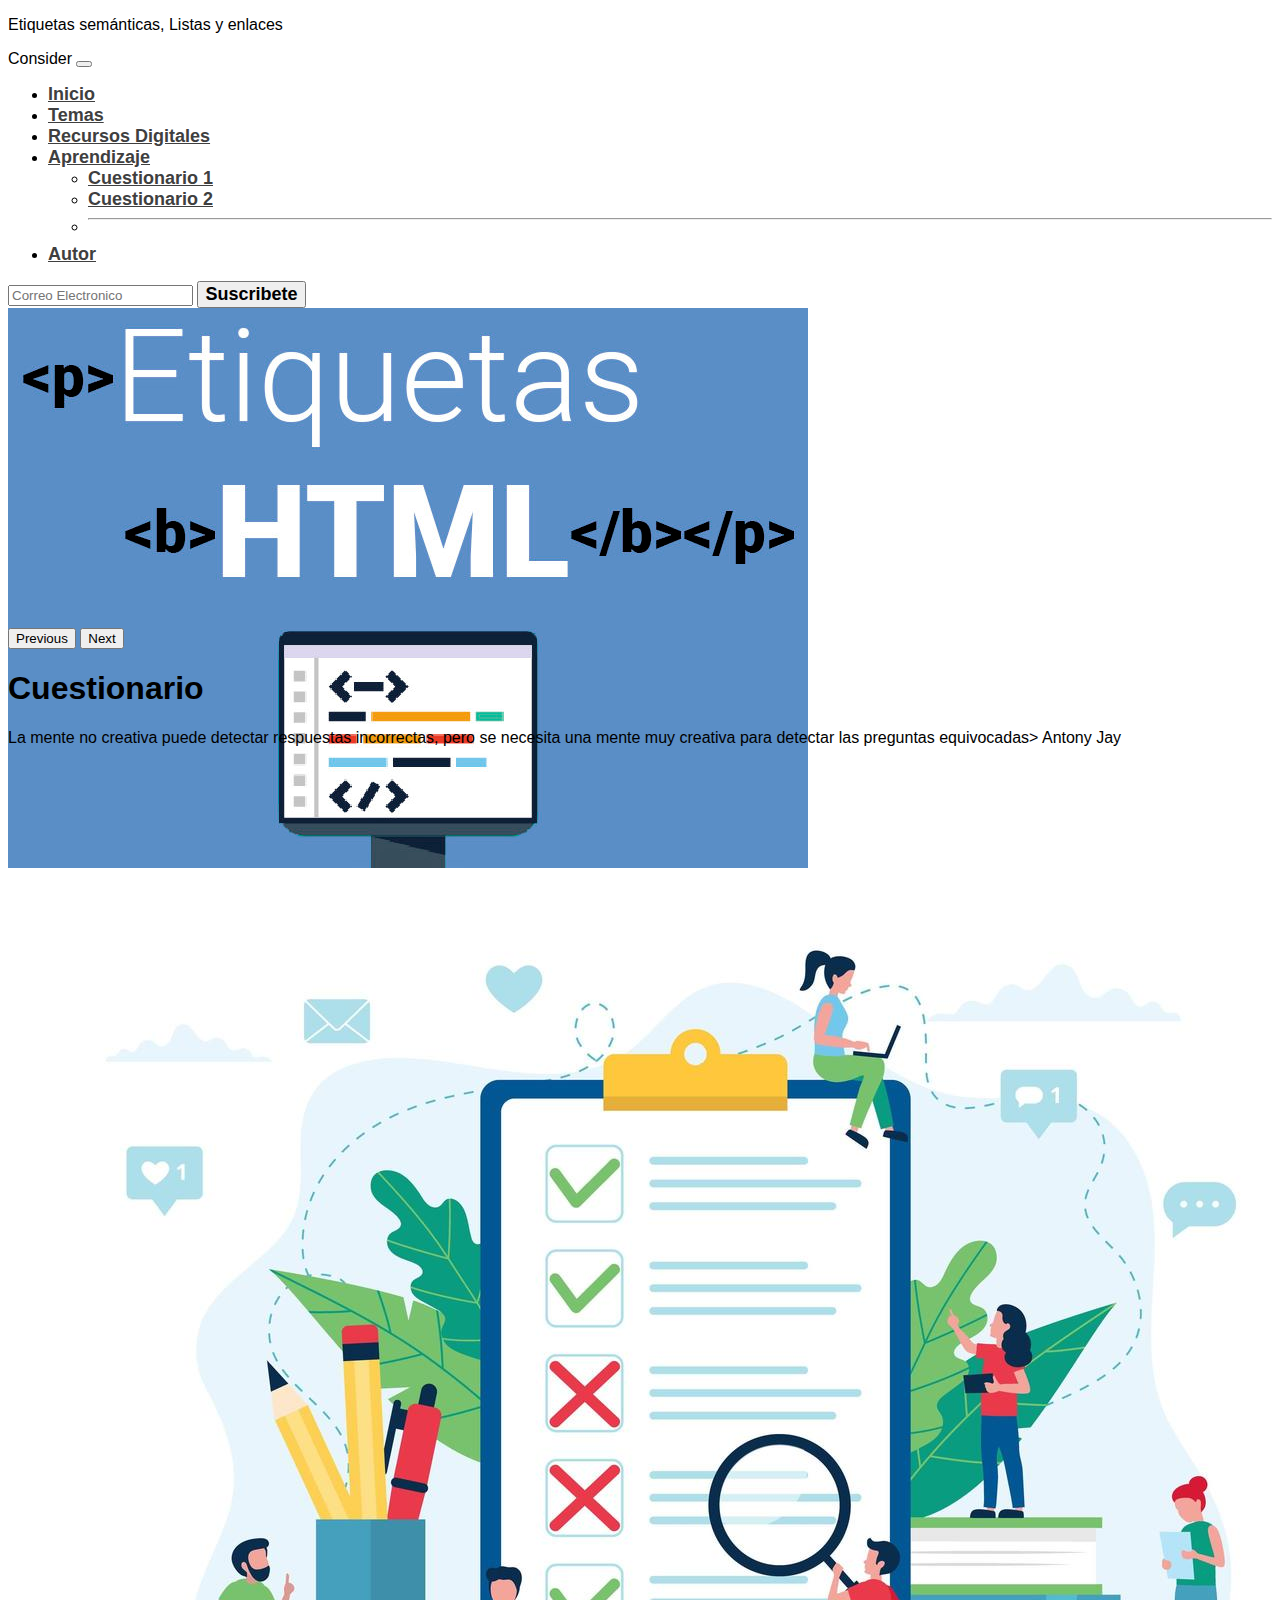
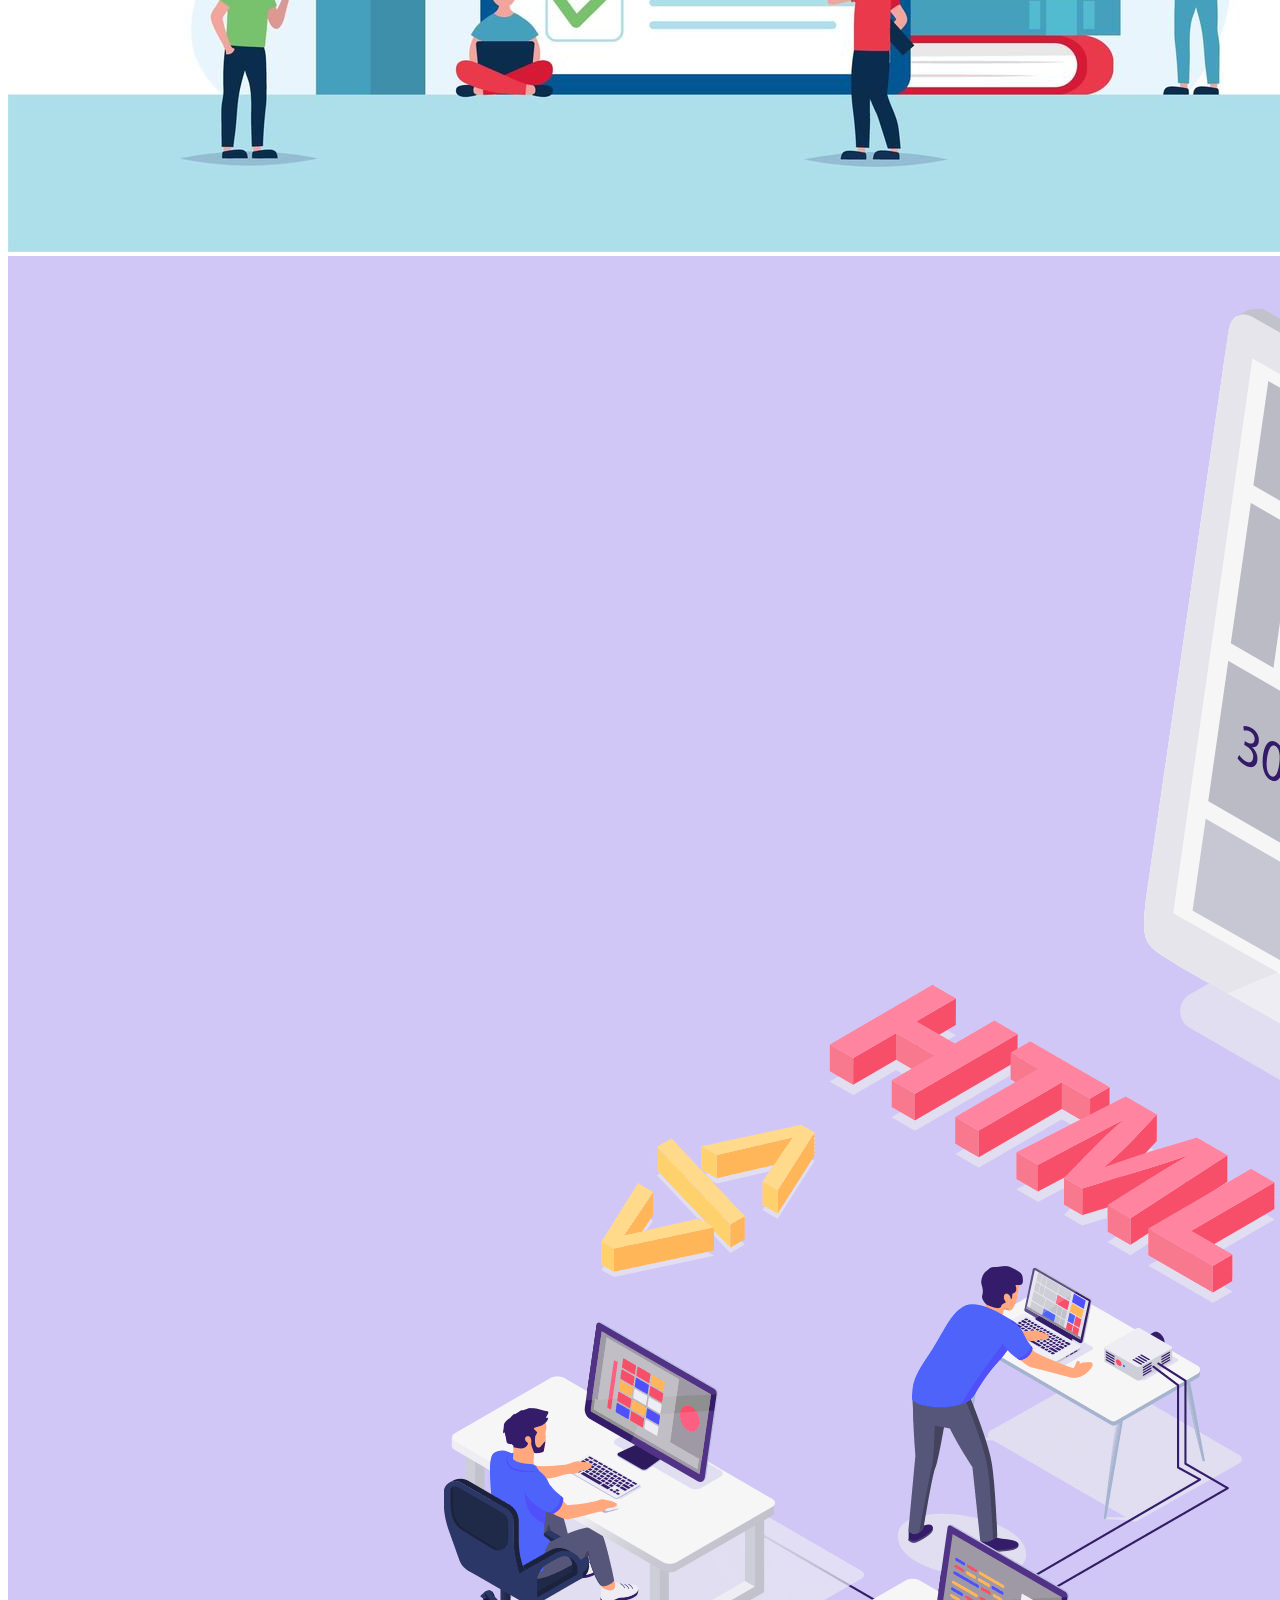
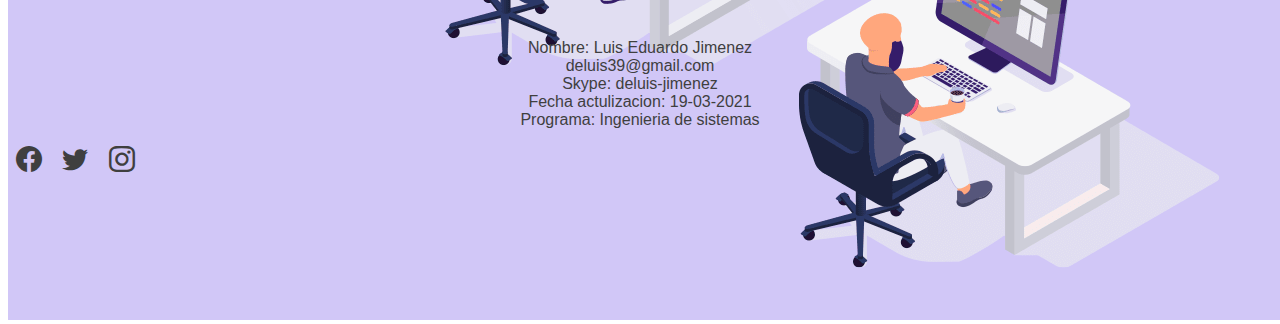
<file: Fase 4/consider 2.html>
<!DOCTYPE html>
<html lang="en">

<head>
    <!-- Required meta tags -->
    <meta charset="utf-8" />
    <meta name="viewport" content="width=device-width, initial-scale=1" />

    <!-- Bootstrap CSS -->
    <link href="https://cdn.jsdelivr.net/npm/bootstrap@5.0.0-beta3/dist/css/bootstrap.min.css" rel="stylesheet"
        integrity="sha384-eOJMYsd53ii+scO/bJGFsiCZc+5NDVN2yr8+0RDqr0Ql0h+rP48ckxlpbzKgwra6" crossorigin="anonymous" />
        <link rel="stylesheet" href="https://cdn.jsdelivr.net/npm/bootstrap-icons@1.4.1/font/bootstrap-icons.css">
    <link rel="stylesheet" href="main.css" />

    <title>Consider 1</title>
</head>

<body>
    
    <!-- Option 1: Bootstrap Bundle with Popper -->
    <script src="https://cdn.jsdelivr.net/npm/bootstrap@5.0.0-beta3/dist/js/bootstrap.bundle.min.js"
        integrity="sha384-JEW9xMcG8R+pH31jmWH6WWP0WintQrMb4s7ZOdauHnUtxwoG2vI5DkLtS3qm9Ekf"
        crossorigin="anonymous"></script>

    <!--=================================================================================-->
    <!--Encabezado-->
    <!--=================================================================================-->
    <header class="container-fluid bg-dark d-flex justify-content-center">
        <p class="text-light mb-o p-2 fs-3">Etiquetas semánticas,
            Listas y enlaces</< /p>
    </header>

    <!--=================================================================================-->
    <!--NAV-->
    <!--=================================================================================-->

    <nav class="navbar navbar-expand-lg navbar-light bg-light p-1" id="menu">
  <div class="container-fluid">
    <span class="text-primary fs-5 fw-bold">Consider</span></a>
    <button class="navbar-toggler" type="button" data-bs-toggle="collapse" data-bs-target="#navbarSupportedContent" aria-controls="navbarSupportedContent" aria-expanded="false" aria-label="Toggle navigation">
      <span class="navbar-toggler-icon"></span>
    </button>
    <div class="collapse navbar-collapse" id="navbarSupportedContent">
      <ul class="navbar-nav me-auto mb-2 mb-lg-0">
        <li class="nav-item">
          <a class="nav-link active" aria-current="page" href="./index.html">Inicio</a>
        </li>
        <li class="nav-item">
          <a class="nav-link" href="./temas.html">Temas</a>
        </li>
        <li class="nav-item">
          <a class="nav-link" href="./recurso digitales.html">Recursos Digitales</a>
        </li>
        <li class="nav-item dropdown">
          <a class="nav-link dropdown-toggle" href="#" id="navbarDropdown" role="button" data-bs-toggle="dropdown" aria-expanded="false">
            Aprendizaje
          </a>
          <ul class="dropdown-menu" aria-labelledby="navbarDropdown">
            <li><a class="dropdown-item" href="./consider 1.html">Cuestionario 1</a></li>
            <li><a class="dropdown-item" href="#">Cuestionario 2</a></li>
            <li><hr class="dropdown-divider"></li>
          </ul>
          <li class="nav-item">
          <a class="nav-link" href="./autor.html">Autor</a>
        </li>
        </li>
        
      </ul>
      <form class="d-flex">
                    <input class="form-control me-2" type="email" placeholder="Correo Electronico" aria-label="email">
                    <button class="btn btn-primary btn-primary-outline-success" type="button">Suscribete</button>
                </form>
    </div>
  </div>
</nav>

    <!--=================================================================================-->
    <!--SLIDER-->
    <!--=================================================================================-->
    <div id="carouselExampleControls" class="carousel slide" data-bs-ride="carousel">
        <div class="carousel-inner">

            <div class="carousel-item active" data-bs-interval="3000">
                <img src="./imagen 3....jpg" class="d-block w-100" alt="slide 1">
            </div>

            <div class="carousel-item" data-bs-interval="3000">
                <img src="./imagen 1.jpg" class="d-block w-100" alt="slide 2">
            </div>

            <div class="carousel-item" data-bs-interval="3000">
                <img src="./imagen 2.png" class="d-block w-100" alt="slide 3">
            </div>

        </div>
        <button class="carousel-control-prev" type="button" data-bs-target="#carouselExampleControls"
            data-bs-slide="prev">
            <span class="carousel-control-prev-icon" aria-hidden="true"></span>
            <span class="visually-hidden">Previous</span>
        </button>
        <button class="carousel-control-next" type="button" data-bs-target="#carouselExampleControls"
            data-bs-slide="next">
            <span class="carousel-control-next-icon" aria-hidden="true"></span>
            <span class="visually-hidden">Next</span>
        </button>
    </div>

    <!--=================================================================================-->
    <!--INTRO-->
    <!--=================================================================================-->

    <section class="w-50 mx-auto text-center pt-5" id="intro">
        <h1 class="p-3 fs-2 border-top border-3">Cuestionario</h1>
        <p>La mente no creativa puede detectar respuestas incorrectas, pero se necesita una mente muy creativa para
            detectar las preguntas equivocadas> <span class="text-primary">Antony Jay</span></p>
    </section>

    <section class="container-fluid">
        <div class="row my-5  mx-auto servicio-fila ">
            <div class="col-lg-6 col-md-12 col-sm-12 d-flex justify-content-start my-4 pt-5 w-60">
                <iframe src="https://docs.google.com/forms/d/e/1FAIpQLScXzJTbq3V5eUjDnURrKpgMoUMIywOc98UBWCDq-ByTeBs3eg/viewform?embedded=true" width="640" height="1652" frameborder="0" marginheight="0" marginwidth="0">Cargando…</iframe>
            </div>
            <div class="col-lg-6 col-md-12 col-sm-12 d-flex justify-content-center my- 4 pt-5 w-60 ">
                <iframe
                    src="https://www.facebook.com/plugins/page.php?href=https%3A%2F%2Fwww.facebook.com%2FUniversidadUNAD%2F&tabs=timeline&width=400&height=560&small_header=false&adapt_container_width=true&hide_cover=false&show_facepile=false&appId=314534035620750"
                    width="400" height="800" style="border:none;overflow:hidden" scrolling="no" frameborder="0"
                    allowfullscreen="true"
                    allow="autoplay; clipboard-write; encrypted-media; picture-in-picture; web-share"></iframe>
            </div>

        </div>
    </section>

    <!--=================================================================================-->
    <!--footer-->
    <!--=================================================================================-->
    <footer class="w-100 d-flex align-items justify-content-center">

        <p class="fs-5 px-3 pt-3 "> Nombre: Luis Eduardo Jimenez <br />
            deluis39@gmail.com<br />Skype:
            deluis-jimenez <br />Fecha actulizacion: 19-03-2021 <br />
            Programa: Ingenieria de sistemas</p>

        <div id="iconos">
            <a href="#"><i class="bi bi-facebook"></i></a>
            <a href="#"><i class="bi bi-twitter"></i></a>
            <a href=""><i class="bi bi-instagram"></i></a>

        </div>


    </footer>
    <!-- Optional JavaScript; choose one of the two! -->

</body>

</html>
</file>
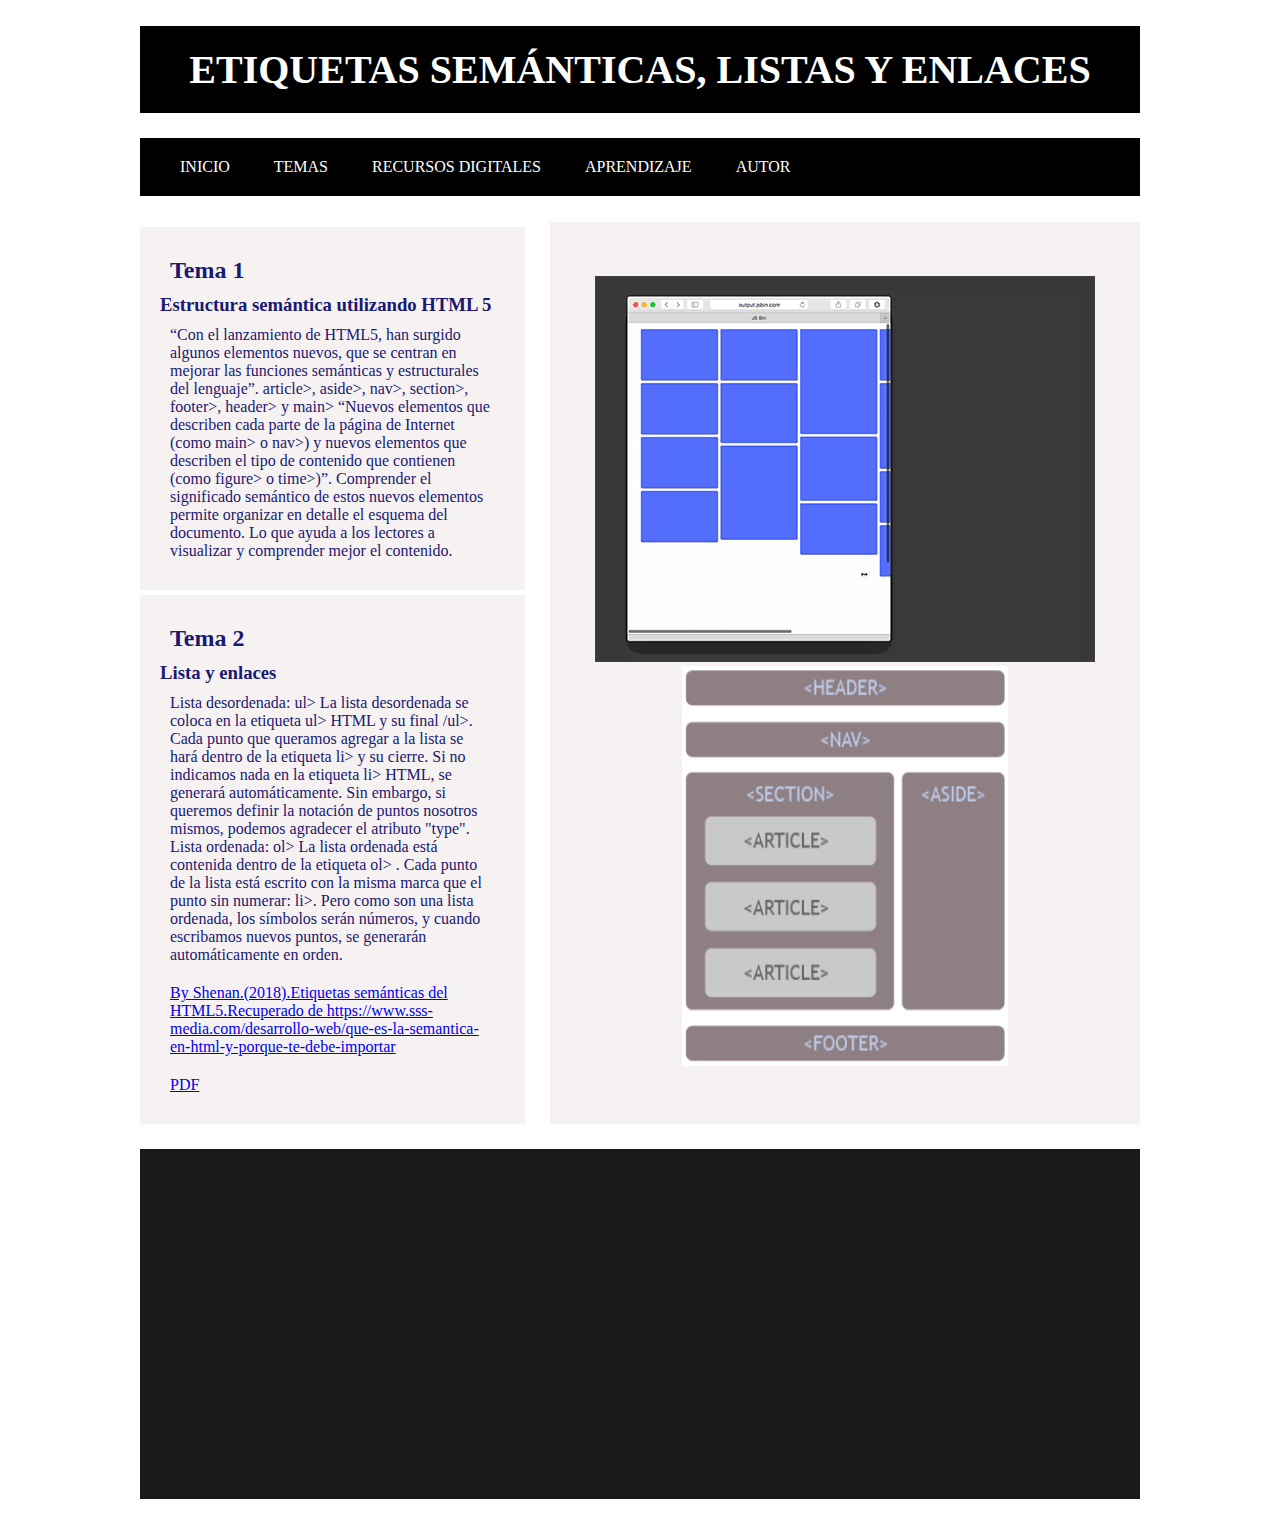
<file: Fase 4/temas.html>
<!DOCTYPE html>
<html lang="en">

<head>
    <meta charset="UTF-8">
    <meta http-equiv="X-UA-Compatible" content="IE=edge">
    <meta name="viewport" content="width=device-width, initial-scale=1.0">
    <title>Temas</title>
    <link rel="stylesheet" href="style.css">
</head>

<body>

    <div class="container">

        <header class="title">
            <h1>Etiquetas semánticas,
                Listas y enlaces</h1>

        </header>

        <nav class="menu">
            <ul>
                <li><a href="./index.html">Inicio</a></li>
                <li><a href="./temas.html">Temas</a></li>
                <li><a href="./recurso digitales.html">Recursos Digitales</a></li>
                <li><a href="./consider 1.html">Aprendizaje</a></li>
                <li><a href="./autor.html">Autor</a></li>
            </ul>
        </nav>


        <main class="content">
            <article class="article">

                <h2>Tema 1</h2>
                <h3>Estructura semántica utilizando HTML 5</h3>

                <p>
                    “Con el lanzamiento de HTML5, han surgido algunos elementos nuevos, que se centran en mejorar las
                    funciones semánticas y
                    estructurales del lenguaje”.

                    article>, aside>, nav>, section>, footer>, header> y main>

                    “Nuevos elementos que describen cada parte de la página de Internet (como
                    main> o nav>) y
                    nuevos elementos que describen el tipo de contenido que contienen (como figure> o
                    time>)”.

                    Comprender el significado semántico de estos nuevos elementos permite
                    organizar en detalle el esquema del documento. Lo que ayuda a los lectores a
                    visualizar y comprender mejor el contenido.
                </p>



            </article>
            <article class="article">
                <h2>Tema 2</h2>
                <h3>Lista y enlaces</h3>
                <p>
                    Lista desordenada: ul>
                    La lista desordenada se coloca en la etiqueta ul> HTML y su final /ul>. Cada punto que queramos
                    agregar a la lista
                    se hará dentro de la etiqueta li> y su cierre.

                    Si no indicamos nada en la etiqueta
                    li> HTML, se generará automáticamente. Sin embargo, si queremos definir la notación de puntos
                    nosotros mismos,
                    podemos agradecer el atributo "type".
                    Lista ordenada: ol>
                    La lista ordenada está contenida dentro de la etiqueta ol>
                    </ ol>. Cada punto de la lista está escrito con la misma marca que el punto sin numerar: li>. Pero
                    como
                    son una lista ordenada, los símbolos serán números, y cuando escribamos nuevos puntos, se
                    generarán
                    automáticamente en orden.

                </p>
                <p><a
                        href="https://www.sss-media.com/desarrollo-web/que-es-la-semantica-en-html-y-porque-te-debe-importar/">By
                        Shenan.(2018).Etiquetas
                        semánticas del HTML5.Recuperado de
                        https://www.sss-media.com/desarrollo-web/que-es-la-semantica-en-html-y-porque-te-debe-importar</a>
                </p>
                <P><a href="./tema.pdf">PDF
                    </a></P>
            </article>
        </main>

        <aside class="sidebar">
            <div><img src="git.gif">
            </div>
            <div><img src="./img1.PNG" height="400" width="600">

            </div>
        </aside>



        <div class="related-post">
            <aside>
                <iframe
                    src="https://www.facebook.com/plugins/page.php?href=https%3A%2F%2Fwww.facebook.com%2FUniversidadUNAD%2F&tabs=timeline&width=400&height=560&small_header=false&adapt_container_width=true&hide_cover=false&show_facepile=false&appId=314534035620750"
                    width="400" height="300" style="border:none;overflow:hidden" scrolling="no" frameborder="0"
                    allowfullscreen="true"
                    allow="autoplay; clipboard-write; encrypted-media; picture-in-picture; web-share"></iframe>
            </aside>

        </div>




    </div>
</body>

</html>
</file>
<file: Fase 3/style.css>
* {
    /*En esta parte se qui todos los estilos*/
    margin: 0;
    padding: 0;
}

body {
    /*Aqui empiezo a estilizar el body */
    font-family: Georgia, 'Times New Roman', Times, serif
        /*Aqui se define el tipo de letra*/
        background-color: ghostwhite;
}

/*Header*/
.title h1 {
    padding: 20px 0;
    text-align: center;
    /*Aqui centro el titulo*/
    font-size: 2.5em;
    /*Tamaño de fuente*/
    text-transform: uppercase;
}

.container {
    background-color: rgba(255,
            255,
            255,
            0.932);
    width: 90%;
    max-width: 1000px;
    margin: 1.6em auto;

    display: grid;
    gap: 1.6em;
    /*Aqui añado espaciado entre todos los contenedores*/
    grid-template-columns: repeat(5, 1fr);
    /*Aqui creo las columnas*/
}

.container>.title,
.container>.content,
.container>.menu,
.container>.sidebar,
.container>.related-post,
.container>.footer,
.container>.div {}

/*Aqui empiezo a organizar las columnas */
.container .title {
    grid-column: 1/6;
    background-color: black;
    color: white;
}

.container .footer {
    grid-column: 1/6;
    background-color: rgb(247, 242, 242);
    color: black;
    font-size: 1.3em;
}

.container .menu {
    grid-column: 1/6;
    background-color: black;
}

.container>.content {
    grid-column: span 2;
}

.content .article h2,
.content .article p {
    padding: 10px;
}


.content>.article {
    background-color: rgb(247, 242, 242);
    padding: 20px;
    margin-top: 5px;
    color: midnightblue;

}

.container>.related-post {
    grid-column: 1/6;
    background-color: rgba(0, 0, 0, 0.897);
    color: white;
    height: 350px;
    display: flex;
    align-items: center;
    justify-content: center;
    transition: all 0.5s ease;
}

.container>.related-post:hover {
    cursor: pointer;
    color: black;
    background-color: coral;

}



.container>.sidebar {
    grid-column: span 3;
    background-color: rgb(247, 242, 242);
    color: white;
    display: flex;
    flex-direction: column;
    justify-content: center;
    align-items: center;
    transition: all 0.5s ease;

}

.container .sidebar img {
    width: 100%;
    margin-top: spx;
}



.content .menu {
    list-style: none;
    padding: 0;
    background-color: black;
    width: 90%;
    max-width: 1000px;
    margin: auto;
}

.container .menu a {
    text-decoration: none;
    color: white;
    padding: 20px;
    display: block;
    text-transform: uppercase;
    font-weight: 400;
    width: 100%;
    text-align: center;
    transition: 0.3s ease all;
    font-size: 1em;
}

.container .menu li {
    display: inline-block;
    /*Esto es para ponerlo a lo largo*/
    text-align: center;
}

.container .menu li a:hover {
    background-color: coral;
}



/*Ahora voy a organizar un poco para que el sitio sea algo de  responsive*/

@media screen and (max-width: 768px) {
    .title {
        text-align: center;
    }

    .container .content {

        grid-column: 1/-1;
    }

    .container .sidebar {
        grid-column: 1/-1;
    }

    .container .menu {
        grid-column: 1/-1;
    }

    .container .related-post {
        grid-column: 1/-1;
    }
}
</file>
<file: Fase 4/style.css>
* {
    /*En esta parte se qui todos los estilos*/
    margin: 0;
    padding: 0;
}

body {
    /*Aqui empiezo a estilizar el body */
    font-family: Georgia, 'Times New Roman', Times, serif
        /*Aqui se define el tipo de letra*/
        background-color: ghostwhite;
}

/*Header*/
.title h1 {
    padding: 20px 0;
    text-align: center;
    /*Aqui centro el titulo*/
    font-size: 2.5em;
    /*Tamaño de fuente*/
    text-transform: uppercase;
}

.container {
    background-color: rgba(255,
            255,
            255,
            0.932);
    width: 90%;
    max-width: 1000px;
    margin: 1.6em auto;

    display: grid;
    gap: 1.6em;
    /*Aqui añado espaciado entre todos los contenedores*/
    grid-template-columns: repeat(5, 1fr);
    /*Aqui creo las columnas*/
}

.container>.title,
.container>.content,
.container>.menu,
.container>.sidebar,
.container>.related-post,
.container>.footer,
.container>.div {}

/*Aqui empiezo a organizar las columnas */
.container .title {
    grid-column: 1/6;
    background-color: black;
    color: white;
}

.container .footer {
    grid-column: 1/6;
    background-color: rgb(247, 242, 242);
    color: black;
    font-size: 1.3em;
}

.container .menu {
    grid-column: 1/6;
    background-color: black;
}

.container>.content {
    grid-column: span 2;
}

.content .article h2,
.content .article p {
    padding: 10px;
}


.content>.article {
    background-color: rgb(247, 242, 242);
    padding: 20px;
    margin-top: 5px;
    color: midnightblue;

}

.container>.related-post {
    grid-column: 1/6;
    background-color: rgba(0, 0, 0, 0.897);
    color: white;
    height: 350px;
    display: flex;
    align-items: center;
    justify-content: center;
    transition: all 0.5s ease;
}

.container>.related-post:hover {
    cursor: pointer;
    color: black;
    background-color: coral;

}



.container>.sidebar {
    grid-column: span 3;
    background-color: rgb(247, 242, 242);
    color: white;
    display: flex;
    flex-direction: column;
    justify-content: center;
    align-items: center;
    transition: all 0.5s ease;

}

.container .sidebar img {
    width: 100%;
    margin-top: spx;
}



.content .menu {
    list-style: none;
    padding: 0;
    background-color: black;
    width: 90%;
    max-width: 1000px;
    margin: auto;
}

.container .menu a {
    text-decoration: none;
    color: white;
    padding: 20px;
    display: block;
    text-transform: uppercase;
    font-weight: 400;
    width: 100%;
    text-align: center;
    transition: 0.3s ease all;
    font-size: 1em;
}

.container .menu li {
    display: inline-block;
    /*Esto es para ponerlo a lo largo*/
    text-align: center;
}

.container .menu li a:hover {
    background-color: coral;
}



/*Ahora voy a organizar un poco para que el sitio sea algo de  responsive*/

@media screen and (max-width: 768px) {
    .title {
        text-align: center;
    }

    .container .content {

        grid-column: 1/-1;
    }

    .container .sidebar {
        grid-column: 1/-1;
    }

    .container .menu {
        grid-column: 1/-1;
    }

    .container .related-post {
        grid-column: 1/-1;
    }
}
</file>
<file: Fase 4/main.css>
body {
  font-family: "Lucida Sans", "Lucida Sans Regular", "Lucida Grande",
    "Lucida Sans Unicode", Geneva, Verdana, sans-serif;
 
}

#menu li > a {
  font-size: 18px;
  font-weight: bold;
  color: #3f3f3f;
}

#menu form > button {
  font-size: 18px;
  font-weight: bold;
}

/*--=================================================================================--*/
/*SLIDER DE IMAGENES*/
/*--=================================================================================--*/
.carousel-inner {
  max-height: 20rem;
}
#iconos i{
    font-size: 26px;
    padding: 0 8px;
    color: #3f3f3f;
}
footer {
    background-color: 1b2a4e;
    min-height: 100px;
}
footer p {
    color: #3f3f3f;
    text-align: center;
}

@media (max-width:768px) {
    #intro{
        width: 90% !important;
    }
    .servicio-fila{
        width: 100% !important;
        text-align: center;
    }

}
</file>
